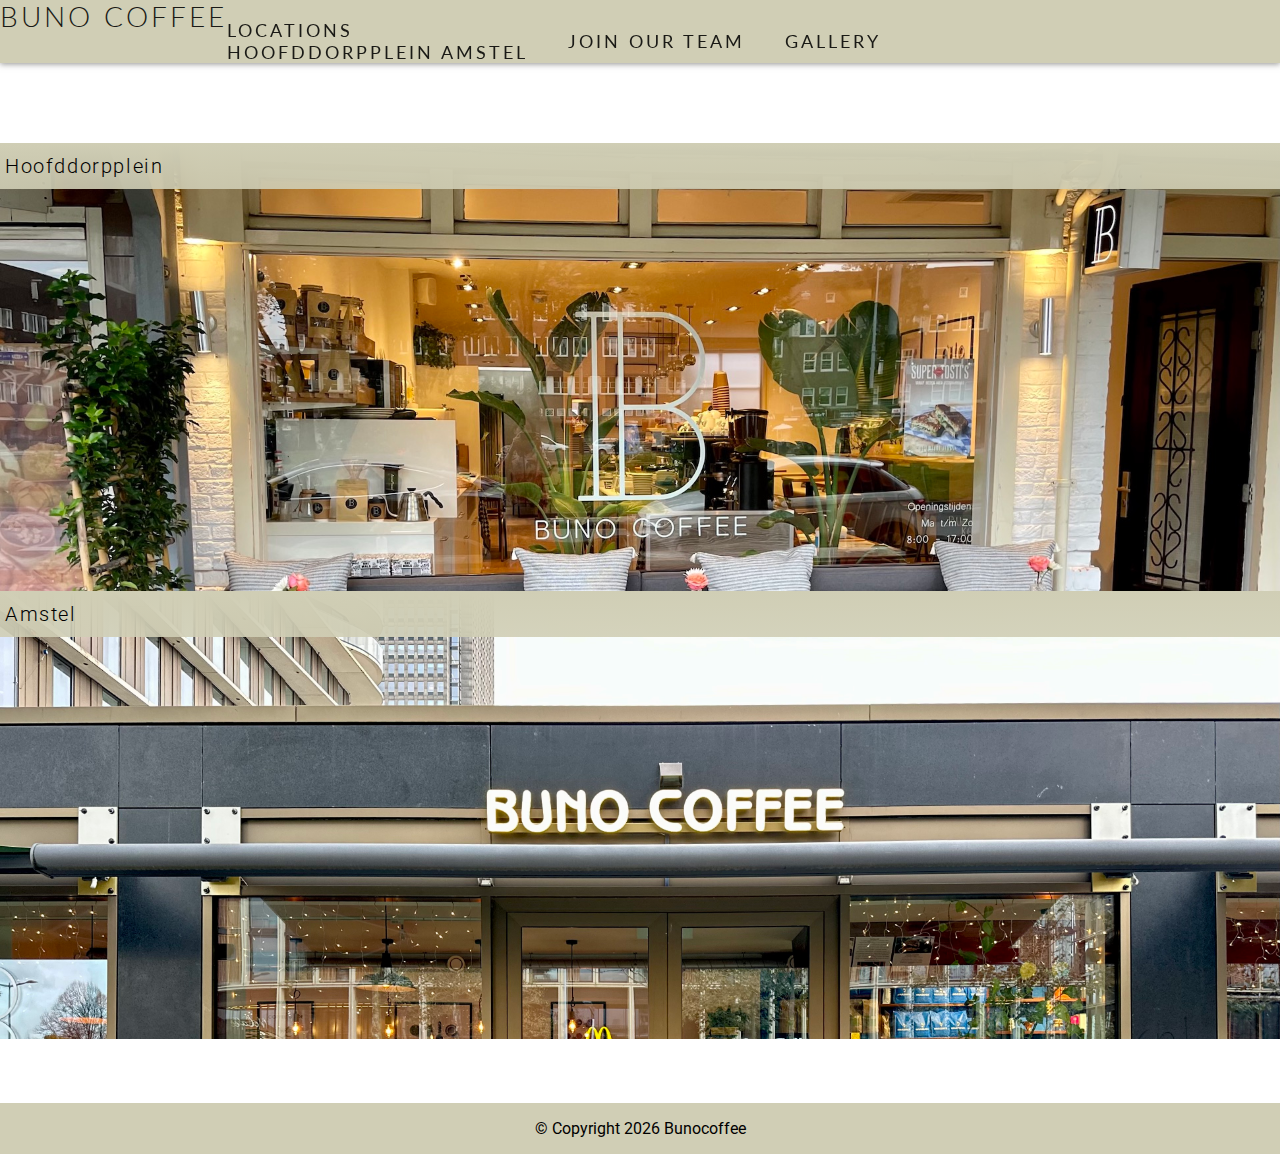
<file: index.html>
<!DOCTYPE html>
<html lang="en">

<head>
    <title>Buno Coffee Amsterdam</title>
    <meta charset="UTF-8">
    <meta http-equiv="X-UA-Compatible" content="IE=edge">
    <meta name="viewport" content="width=device-width, initial-scale=1.0">
    <meta name="description" content="bunocoffeeamsterdam is a high quality cafe in the west of Amsterdam.">
    <meta name="keywords" content="cafe, Amsterdam, breakfast, lunch, brunch, south, bunocoffee, specialty coffee">
    <link rel="stylesheet" href="https://cdn.jsdelivr.net/npm/bootstrap@4.5.3/dist/css/bootstrap.min.css"
        integrity="sha384-TX8t27EcRE3e/ihU7zmQxVncDAy5uIKz4rEkgIXeMed4M0jlfIDPvg6uqKI2xXr2" crossorigin="anonymous" />
    <link rel="stylesheet" href="https://cdnjs.cloudflare.com/ajax/libs/font-awesome/6.4.0/css/all.min.css"
        integrity="sha512-iecdLmaskl7CVkqkXNQ/ZH/XLlvWZOJyj7Yy7tcenmpD1ypASozpmT/E0iPtmFIB46ZmdtAc9eNBvH0H/ZpiBw=="
        crossorigin="anonymous" referrerpolicy="no-referrer" />
    <link rel="stylesheet" href="https://cdnjs.cloudflare.com/ajax/libs/animate.css/4.1.1/animate.min.css" />
    <link rel="stylesheet" href="assets/style.css" type="text/css">
    <link rel="apple-touch-icon" sizes="180x180" href="favicon_io/apple-touch-icon.png">
    <link rel="icon" type="image/png" sizes="32x32" href="favicon_io/favicon-32x32.png">
    <link rel="icon" type="image/png" sizes="16x16" href="favicon_io/favicon-16x16.png">
    <link rel="manifest" href="favicon_io/site.webmanifest">
</head>

<body>
    <header>
        <nav class="navbar navbar-expand-lg sticky-top px-4 px-md-5" id="navigation">
            <a href="index.html" class="navbar-brand">
                <h2>Buno Coffee</h2>
            </a>
            <button class="navbar-toggler collapsed" type="button" data-toggle="collapse"
                data-target="#navbarTogglerDemo01" aria-controls="navbarTogglerDemo01" aria-expanded="false"
                aria-label="Toggle navigation"><span><i class="fas fa-bars"
                        style="font-size: 2rem;"></i></span></button>
            <div class="navbar-collapse collapse" id="navbarTogglerDemo01">
                <ul class="nav navbar-nav ml-auto align-items-center">
                    <li class="nav-item">
                        <div class="dropdown">
                            <a class="dropdown-toggle nav-link" data-toggle="dropdown" aria-expanded="false">
                                Locations
                            </a>
                            <div class="dropdown-menu">
                                <a class="dropdown-item" href="buno-coffee-hoofddorpplein.html">Hoofddorpplein</a>
                                <a class="dropdown-item" href="buno-coffee-amstel.html">Amstel</a>
                            </div>
                        </div>
                    </li>
                    <li class="nav-item">
                        <a class="nav-link" target="blank" href="join-our-team.html">join our team</a>
                    </li>
                    <li class="nav-item">
                        <a class="nav-link" href="gallery.html">Gallery</a>
                    </li>
                </ul>
            </div>
        </nav>
    </header>

    <div class="container-fluid container-fluid-cards">
        <div class="row">
            <div class="col-12 col-lg-6 px-lg-2" id="hoofdorp-div">
                <div class="background-container">
                    <div id="background-image">
                        <!-- Your background images go here -->
                    </div>
                    <div class="text-overlay">
                        <p class="text-center letter-spacing">Hoofddorpplein</p>
                    </div>
                </div>
            </div>
            <div class="col-12 col-lg-6 px-lg-2" id="amstel-div">
                <div class="background-container">
                    <div id="background-image-amstel">
                        <!-- Your background images go here -->
                    </div>
                    <div class="text-overlay">
                        <p class="text-center letter-spacing">Amstel</p>
                    </div>
                </div>
            </div>
        </div>
    </div>

    <footer class="footer">
        <div class="container">
            <span>&copy; Copyright <span id="crnt-year"></span> Bunocoffee</span>
        </div>
    </footer>

    <script>
        const currentYear = new Date().getUTCFullYear();
        document.getElementById("crnt-year").innerHTML = currentYear;
    </script>


    <script src="https://code.jquery.com/jquery-3.5.1.slim.min.js"
        integrity="sha384-DfXdz2htPH0lsSSs5nCTpuj/zy4C+OGpamoFVy38MVBnE+IbbVYUew+OrCXaRkfj" crossorigin="anonymous">
        </script>
    <!-- the scroll to top button is learned from (https://www.w3schools.com/howto/tryit.asp?filename=tryhow_js_scroll_to_top)  -->
    <script src="https://cdn.jsdelivr.net/npm/popper.js@1.16.0/dist/umd/popper.min.js"
        integrity="sha384-Q6E9RHvbIyZFJoft+2mJbHaEWldlvI9IOYy5n3zV9zzTtmI3UksdQRVvoxMfooAo" crossorigin="anonymous">
        </script>
    <script src="https://stackpath.bootstrapcdn.com/bootstrap/4.5.0/js/bootstrap.min.js"
        integrity="sha384-OgVRvuATP1z7JjHLkuOU7Xw704+h835Lr+6QL9UvYjZE3Ipu6Tp75j7Bh/kR0JKI" crossorigin="anonymous">
        </script>
    <script src="assets/base.js"></script>

</body>

</html>
</file>
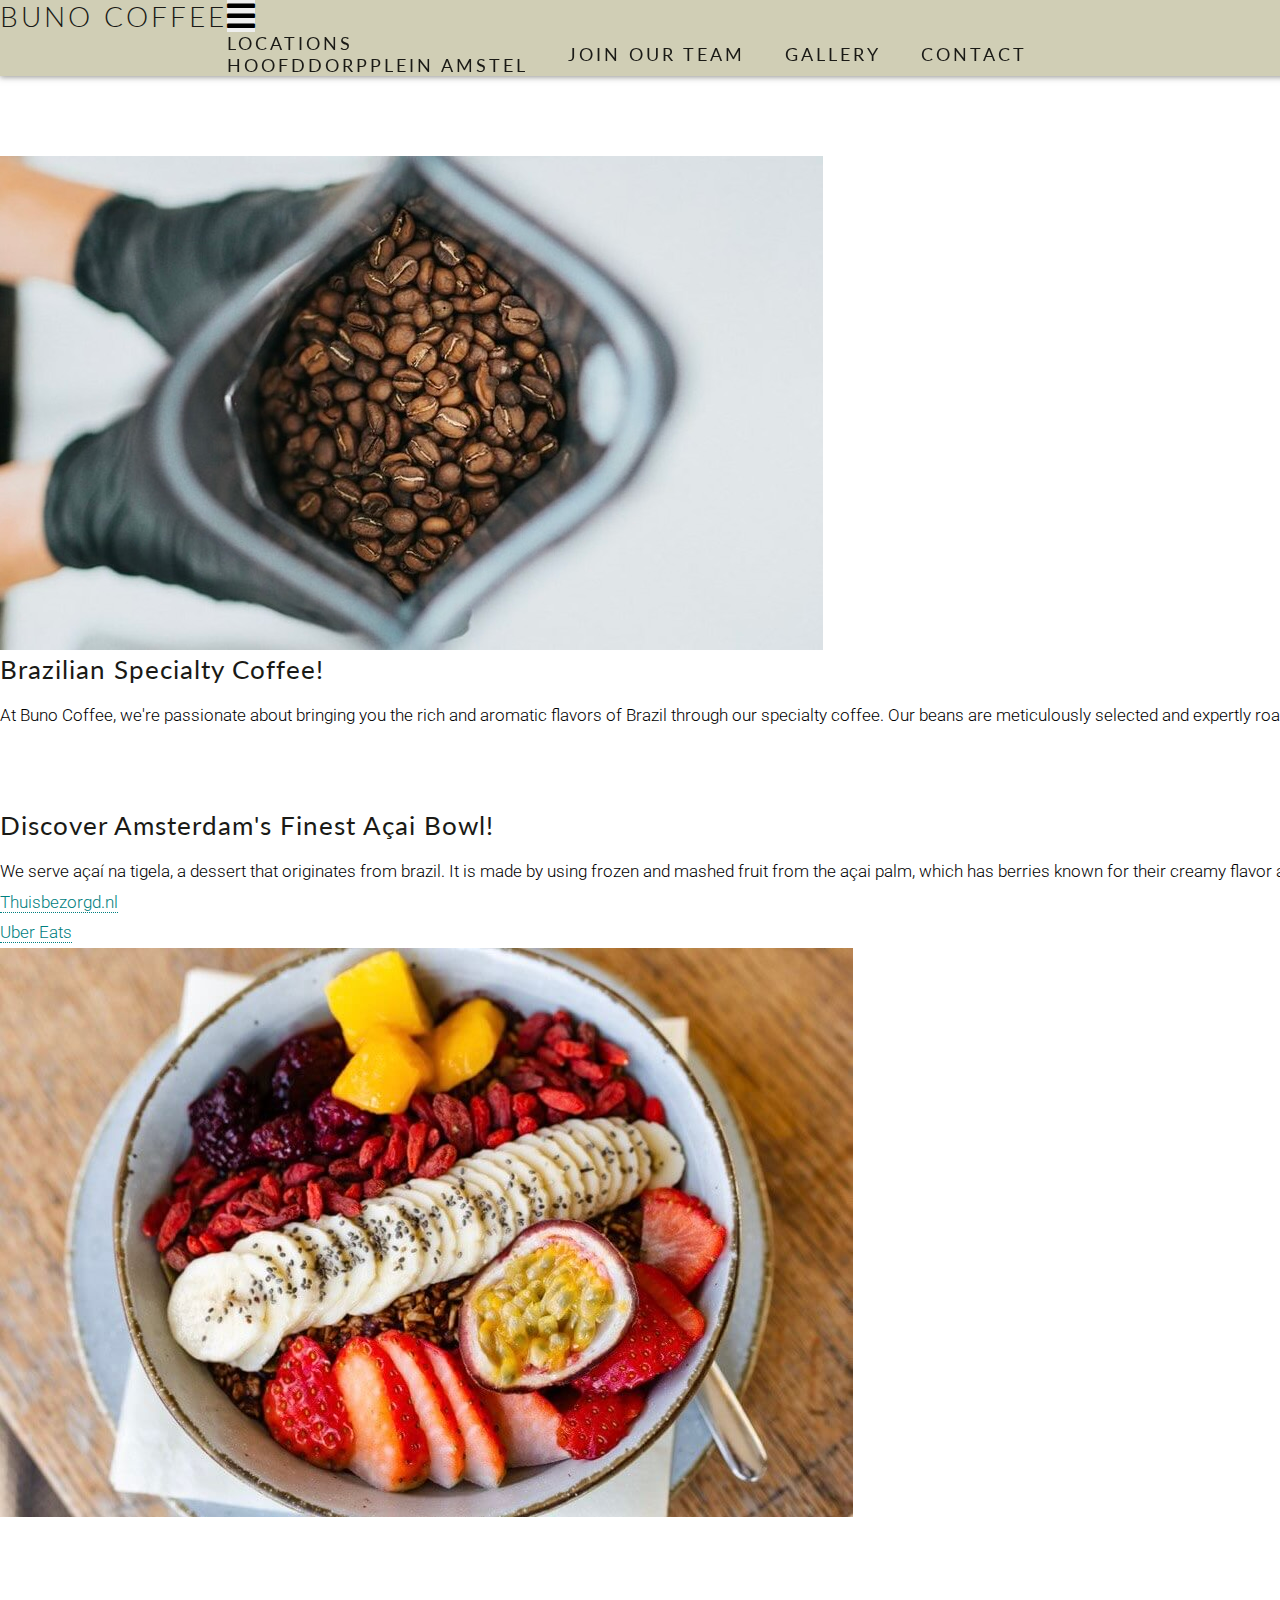
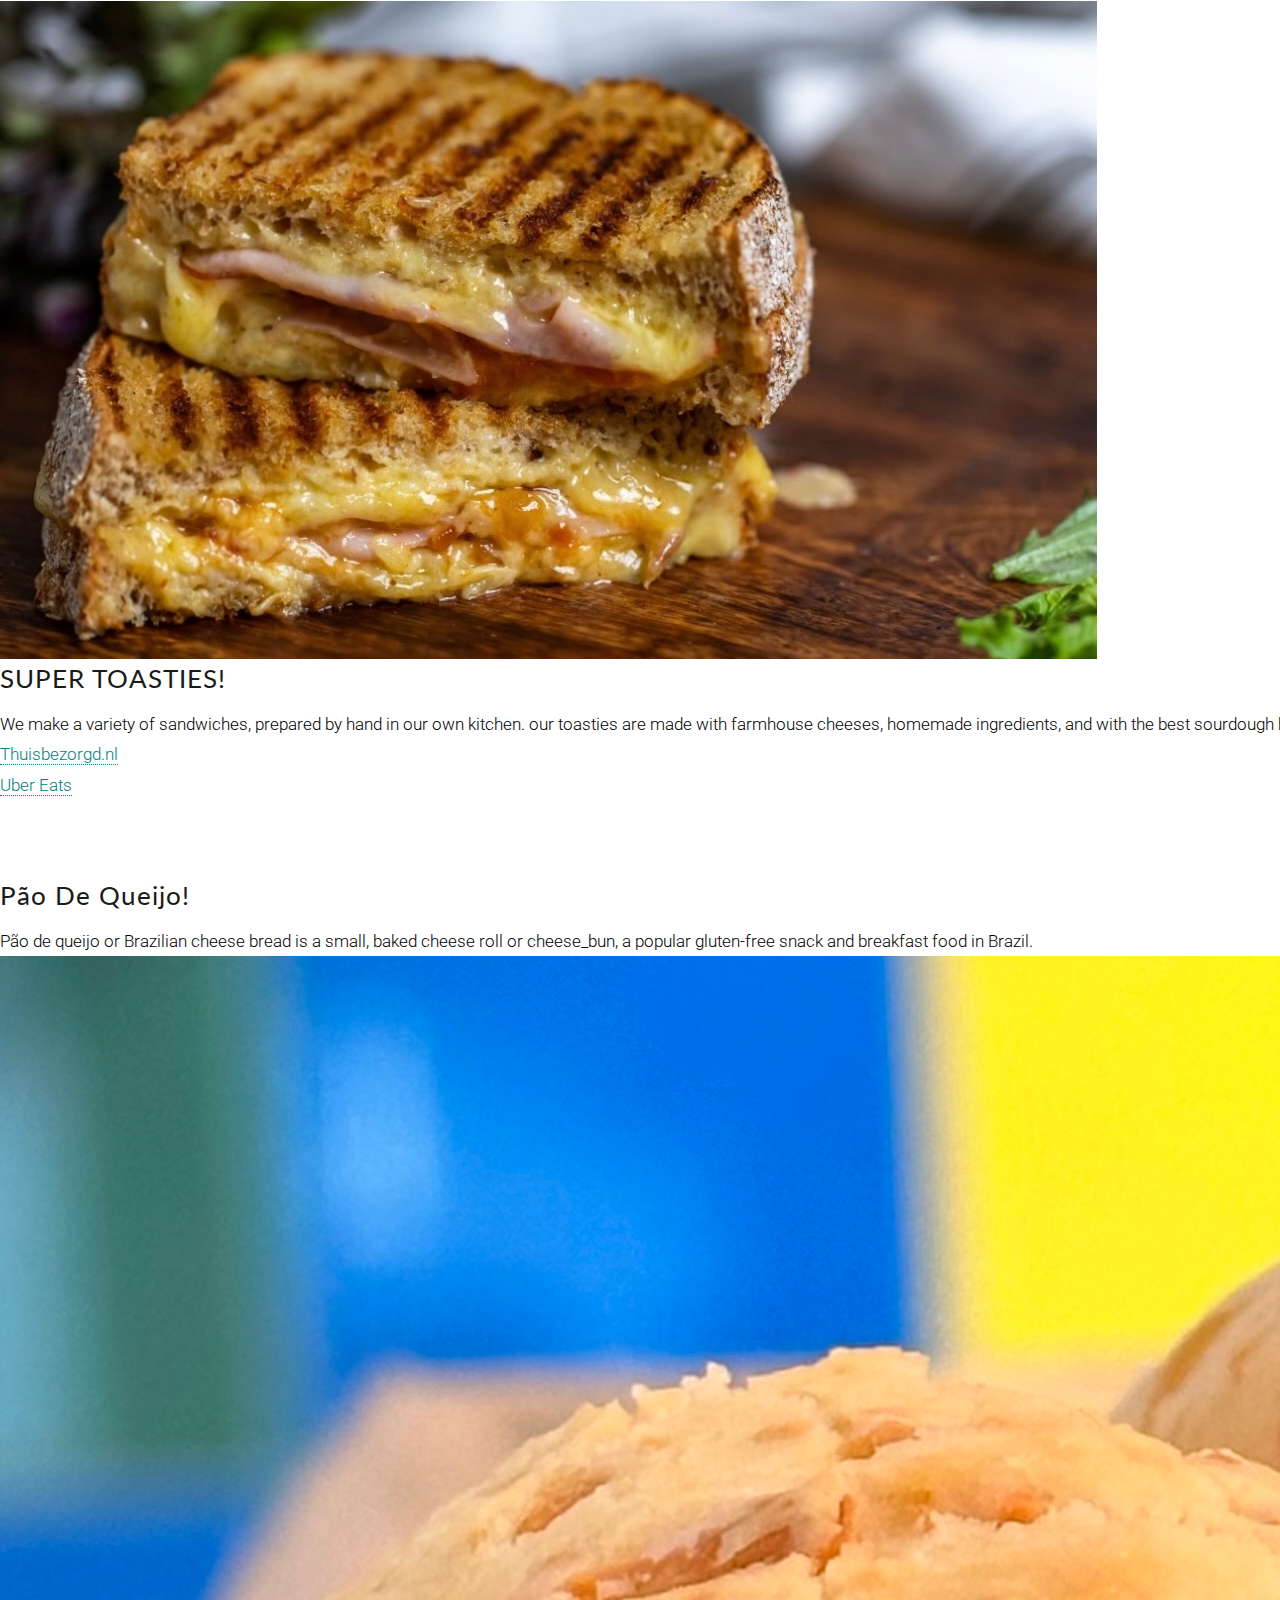
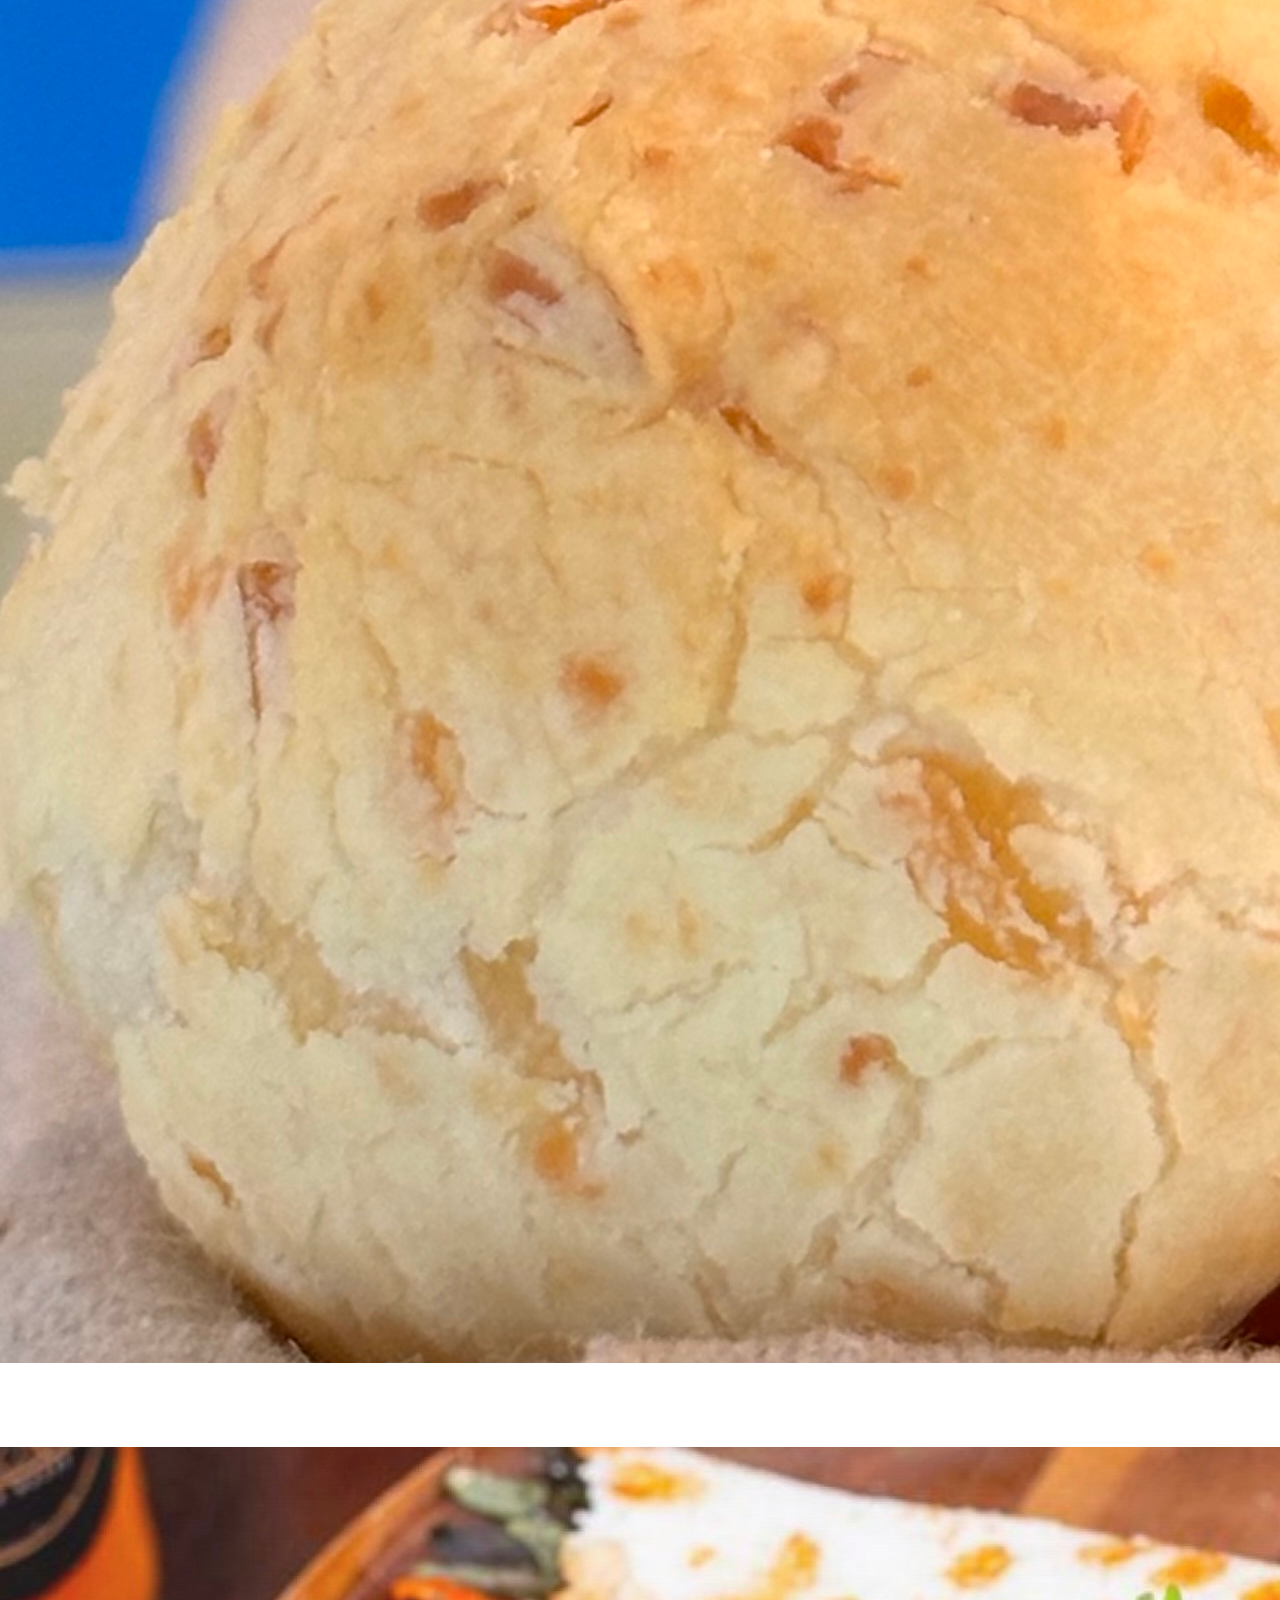
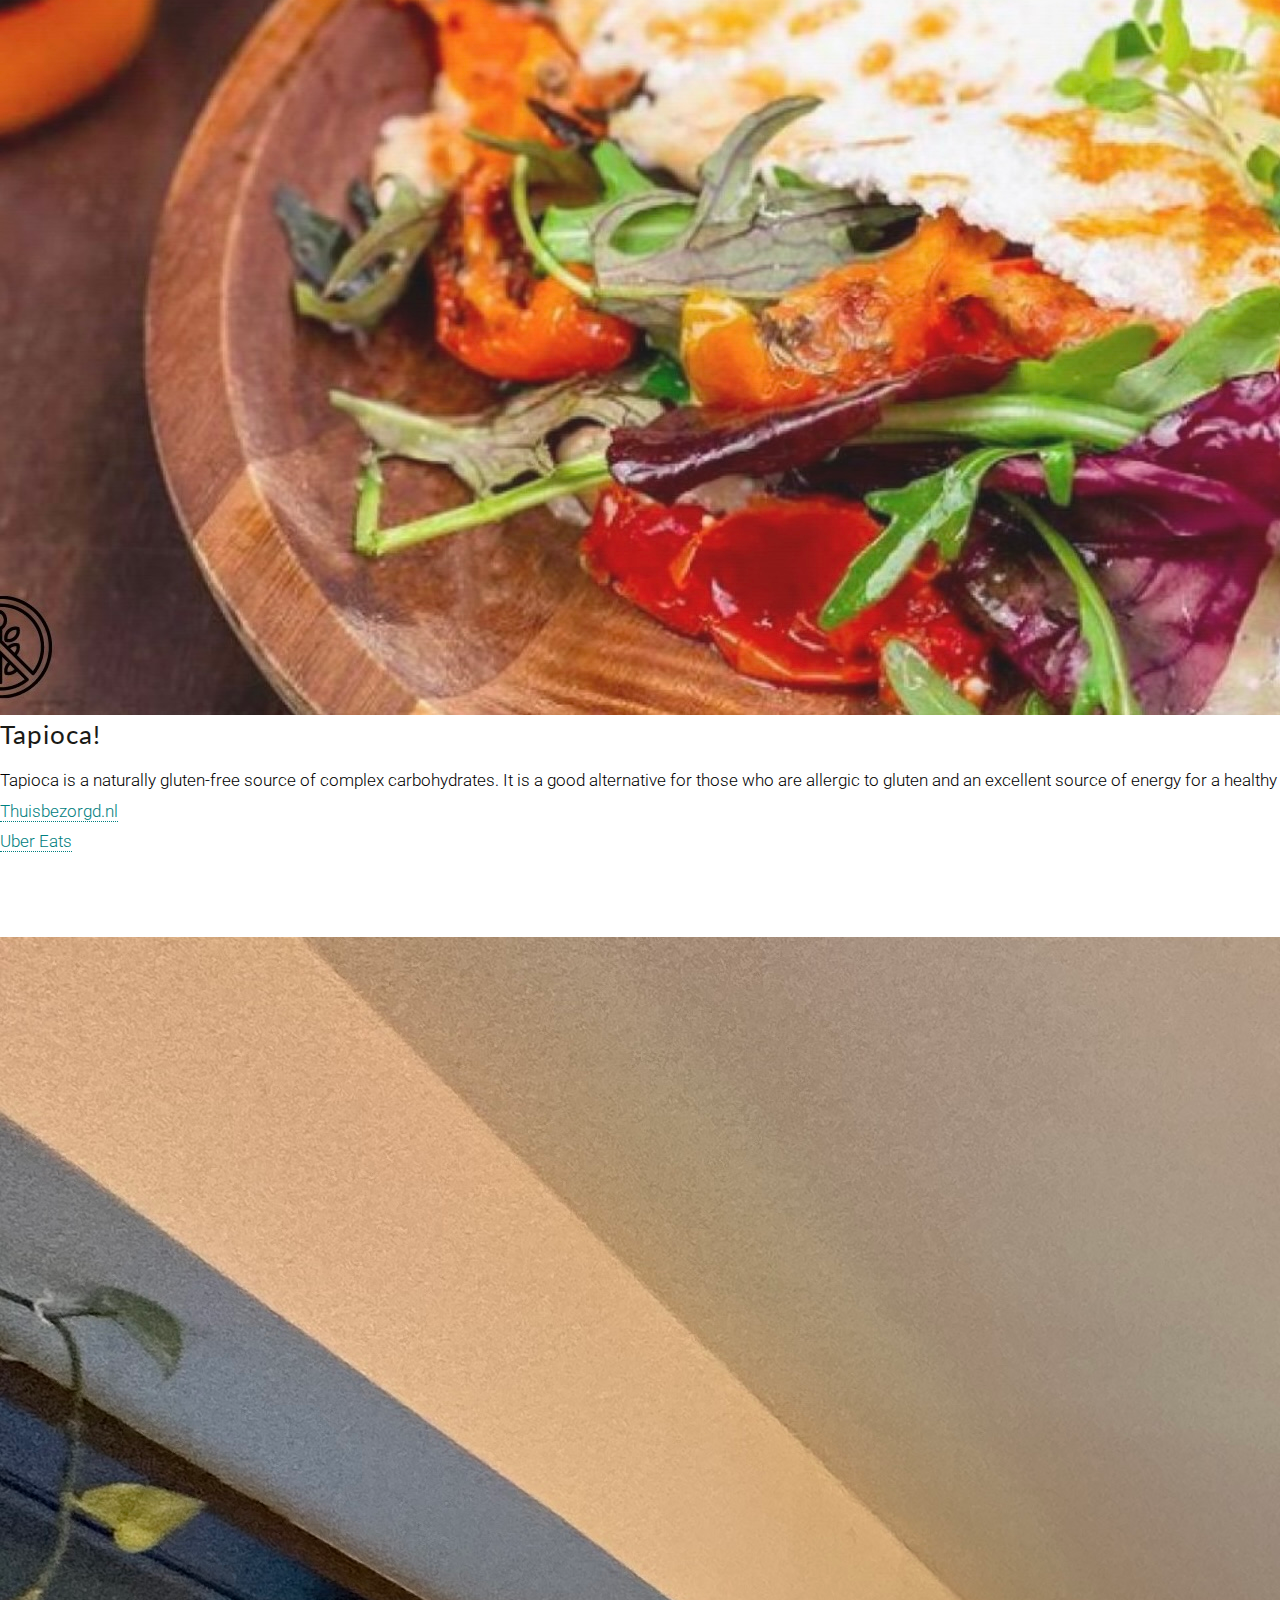
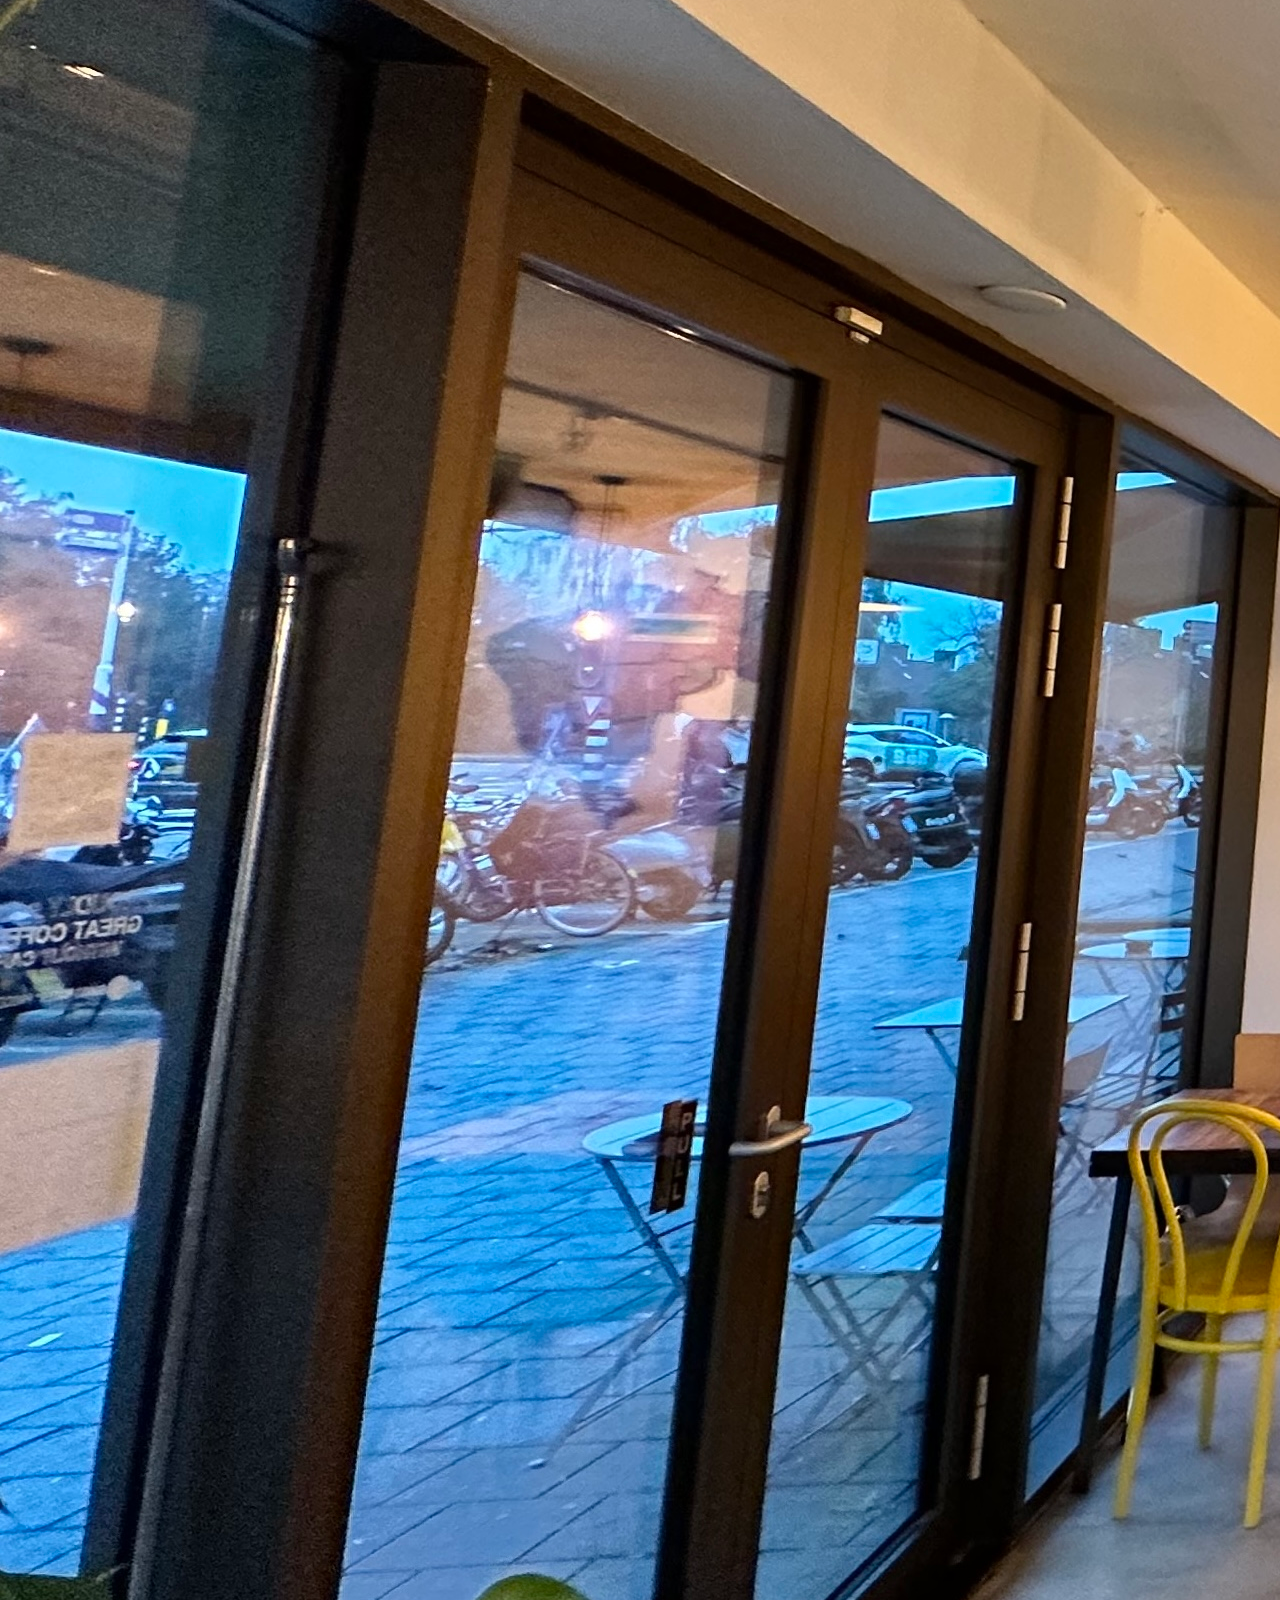
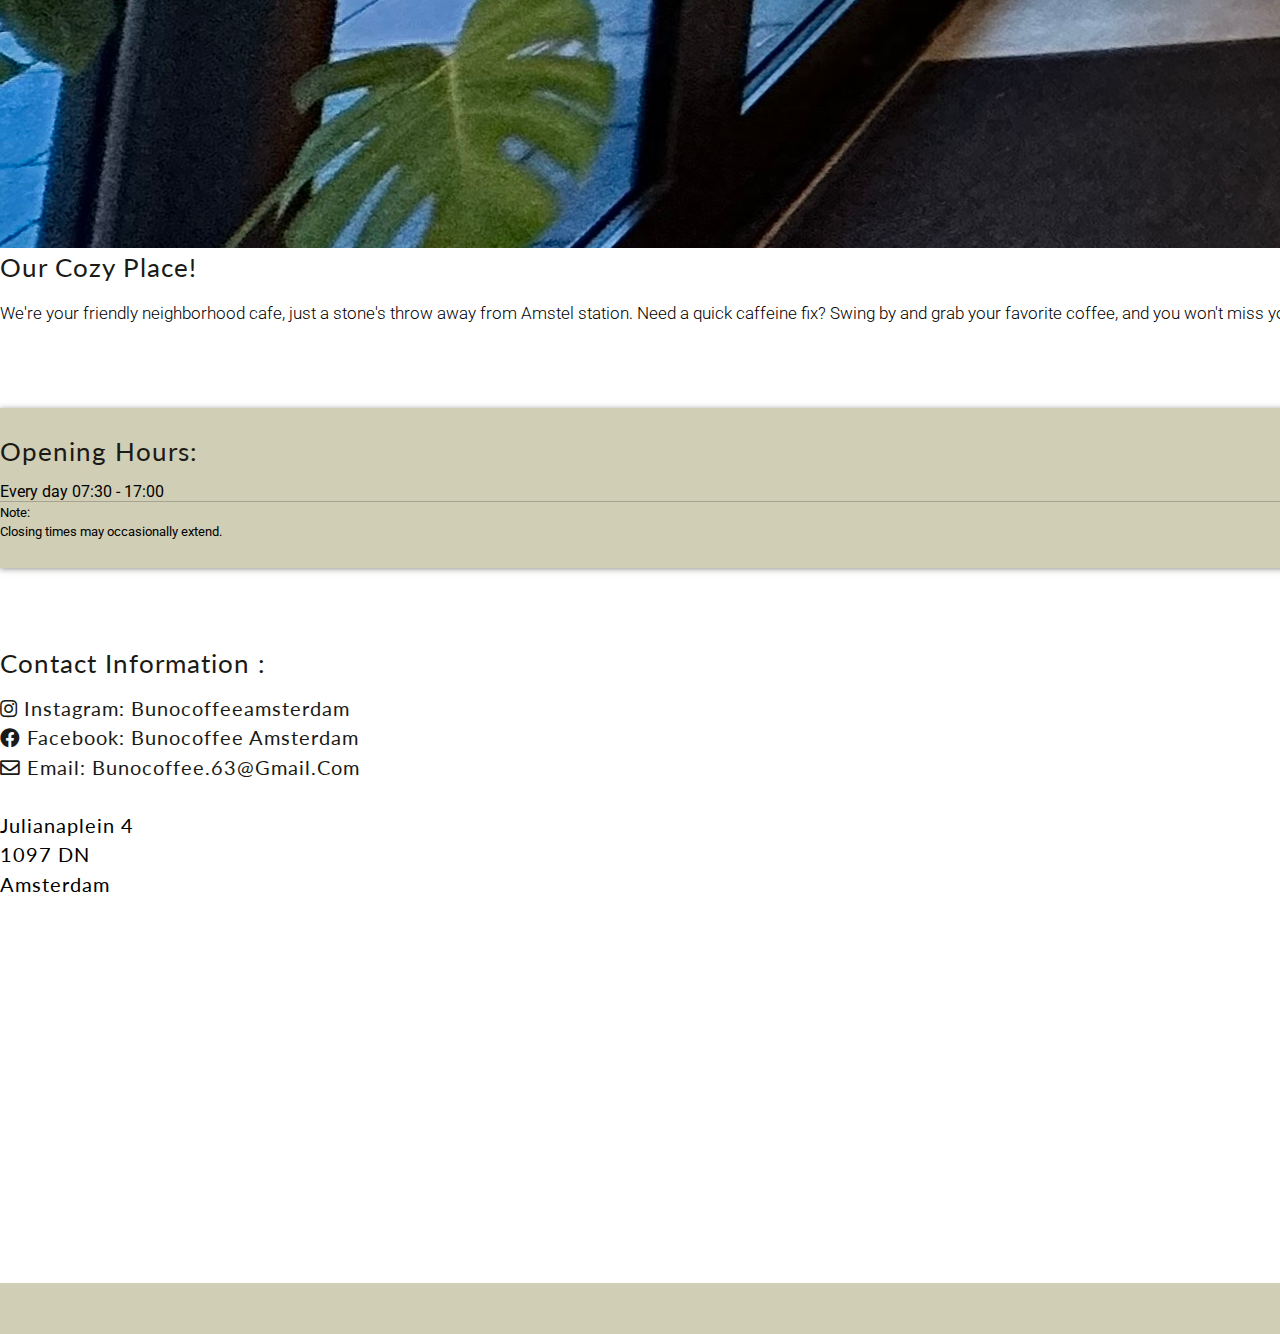
<file: buno-coffee-amstel.html>
<!DOCTYPE html>
<html lang="en">

<head>
    <title>Buno Coffee Amsterdam</title>
    <meta charset="UTF-8">
    <meta http-equiv="X-UA-Compatible" content="IE=edge">
    <meta name="viewport" content="width=device-width, initial-scale=1.0">
    <meta name="description" content="bunocoffeeamsterdam is a high quality cafe in the west of Amsterdam.">
    <meta name="keywords" content="cafe, Amsterdam, breakfast, lunch, brunch, south, bunocoffee, specialty coffee">
    <link rel="stylesheet" href="https://cdn.jsdelivr.net/npm/bootstrap@4.5.3/dist/css/bootstrap.min.css"
        integrity="sha384-TX8t27EcRE3e/ihU7zmQxVncDAy5uIKz4rEkgIXeMed4M0jlfIDPvg6uqKI2xXr2" crossorigin="anonymous" />
    <link href="https://cdnjs.cloudflare.com/ajax/libs/font-awesome/5.15.3/css/all.min.css" rel="stylesheet" />
    <link rel="stylesheet" href="https://cdnjs.cloudflare.com/ajax/libs/animate.css/4.1.1/animate.min.css" />
    <link rel="stylesheet" href="assets/style.css" type="text/css">
    <link rel="apple-touch-icon" sizes="180x180" href="favicon_io/apple-touch-icon.png">
    <link rel="icon" type="image/png" sizes="32x32" href="favicon_io/favicon-32x32.png">
    <link rel="icon" type="image/png" sizes="16x16" href="favicon_io/favicon-16x16.png">
    <link rel="manifest" href="favicon_io/site.webmanifest">
</head>

<body>
    <header>
        <button onclick="topFunction()" id="myBtn" title="Go to top">
            <i class="fas fa-chevron-circle-up"></i>
        </button>
        <nav class="navbar navbar-expand-lg sticky-top px-4 px-md-5" id="navigation">
            <a href="index.html" class="navbar-brand">
                <h2>Buno Coffee</h2>
            </a>
            <button class="navbar-toggler collapsed" type="button" data-toggle="collapse"
                data-target="#locations-dropdown" aria-controls="navbarTogglerDemo01" aria-expanded="false"
                aria-label="Toggle navigation"><span><i class="fas fa-bars"
                        style="font-size: 2rem;"></i></span></button>
            <div class="navbar-collapse collapse" id="locations-dropdown">
                <ul class="nav navbar-nav ml-auto align-items-center">
                    <li class="nav-item">
                        <!-- <a class="active--nav nav-link" href="index.html"></a> -->
                        <div class="dropdown">
                            <a class="dropdown-toggle nav-link" data-toggle="dropdown" aria-expanded="false">
                                Locations
                            </a>
                            <div class="dropdown-menu">
                                <a class="dropdown-item" href="buno-coffee-hoofddorpplein.html">Hoofddorpplein</a>
                                <a class="dropdown-item" href="buno-coffee-amstel.html">Amstel</a>
                            </div>
                        </div>
                    </li>
                    <li class="nav-item">
                        <a class="nav-link" target="blank" href="join-our-team.html">join our team</a>
                    </li>
                    <li class="nav-item">
                        <a class="nav-link" href="gallery.html">Gallery</a>
                    </li>
                    <li class="nav-item">
                        <a class="nav-link" href="#contact-us">contact</a>
                    </li>
                </ul>
            </div>
        </nav>
    </header>

    <section id="main">
        <div class="container-fluid">
            <article>
                <div class="row px-3 px-md-4 justify-content-around align-items-center text-center">
                    <div class="col-12 px-2 px-md-4 px-lg-0 col-lg-5">
                        <img src="assets/images/coffee-beans-2.jpeg" alt="Store image"
                            class="img-fluid landing-pg-img" />
                    </div>
                    <div class="col-12 px-2 px-md-4 px-lg-0 col-lg-5">
                        <h3 class="animate__animated animate__fadeIn">
                            Brazilian Specialty Coffee!

                        </h3>
                        <p>
                            At Buno Coffee, we're passionate about bringing you the rich
                            and aromatic flavors of Brazil through our specialty coffee.
                            Our beans are meticulously selected and expertly roasted to perfection,
                            ensuring every cup is a journey to the coffee plantations of Brazil.
                        </p>
                    </div>
                </div>
            </article>
            <article>
                <div class="row px-3 px-md-4 justify-content-around text-center align-items-center">
                    <div class="order-12 col-12 px-2 px-md-4 px-lg-0 order-lg-1 col-lg-5">
                        <h3 class="animate__animated animate__fadeIn">
                            Discover Amsterdam's Finest açai bowl!

                        </h3>
                        <p>
                            We serve açaí na tigela, a dessert that originates from brazil.
                            It is made by using frozen and mashed fruit from the açai palm,
                            which has berries known for their creamy
                            flavor and granular texture that becomes smooth when blended.
                            This dish offers a delightful
                            tartness due to its high acidity.
                            It is commonly enjoyed as a smoothie or served in a bowl,
                            and we garnish it with our homemade granola, banana slices,
                            and a variety of other fruits.
                            To further enhance the taste, we mix it with guaraná syrup.

                            .<br>
                            <a class="takeaway-links" target="blank"
                                href="https://www.thuisbezorgd.nl/en/menu/buno-coffee">Thuisbezorgd.nl</a> <br>
                            <a class="takeaway-links" target="blank"
                                href="https://www.ubereats.com/store/buno-coffee/2FFYxzDdTuiNSqq1s1N1ZA?diningMode=DELIVERY">Uber
                                Eats</a>

                        </p>
                    </div>
                    <div class="order-1 col-12 px-2 px-md-4 px-lg-0 order-lg-12 col-lg-5">
                        <img src="assets/gallery-images/horiz-acai.jpg" alt="An image of an Acai bowl"
                            class="img-fluid items-pic">
                    </div>
                </div>
            </article>
            <article>
                <div class="row px-3 px-md-4 justify-content-around align-items-center text-center">
                    <div class="col-12 px-2 px-md-4 px-lg-0 col-lg-5">
                        <img src="assets/images/toastie-4.jpeg" alt="An image of a toeastie"
                            class="img-fluid items-pic">
                    </div>
                    <div class="col-12 px-2 px-md-4 px-lg-0 col-lg-5">
                        <h3 class="animate__animated animate__fadeIn">SUPER TOASTIES!</h3>
                        <p>
                            We make a variety of sandwiches, prepared by hand in our own kitchen.
                            our toasties are made with farmhouse cheeses, homemade ingredients,
                            and with the best sourdough bread.
                            we always prioritize taste and
                            ensure we prevent
                            bread waste.<br>
                            <a class="takeaway-links" target="blank"
                                href="https://www.thuisbezorgd.nl/en/menu/buno-coffee">Thuisbezorgd.nl</a> <br>
                            <a class="takeaway-links" target="blank"
                                href="https://www.ubereats.com/store/buno-coffee/2FFYxzDdTuiNSqq1s1N1ZA?diningMode=DELIVERY">Uber
                                Eats</a>

                        </p>
                    </div>
                </div>
            </article>

            <article>
                <div class="row px-3 px-md-4 justify-content-around text-center align-items-center">
                    <div class="order-12 col-12 px-2 px-md-4 px-lg-0 order-lg-1 col-lg-5">
                        <h3 class="animate__animated animate__fadeIn">
                            Pão de queijo!

                        </h3>
                        <p>
                            Pão de queijo or
                            Brazilian cheese bread is a small, baked cheese roll or cheese_bun, a popular gluten-free
                            snack and breakfast food in Brazil.
                        </p>
                    </div>
                    <div class="order-1 col-12 px-2 px-md-4 px-lg-0 order-lg-12 col-lg-5">
                        <img src="assets/gallery-images/pao.jpeg" alt="An image of an Acai bowl"
                            class="img-fluid items-pic">
                    </div>
                </div>
            </article>
            <article>
                <div class="row px-3 px-md-4 justify-content-around align-items-center text-center">
                    <div class="col-12 px-2 px-md-4 px-lg-0 col-lg-5">
                        <img src="assets/images/tapioca.jpeg" alt="An image of a toeastie" class="img-fluid items-pic">
                    </div>
                    <div class="col-12 px-2 px-md-4 px-lg-0 col-lg-5">
                        <h3 class="animate__animated animate__fadeIn">Tapioca!</h3>
                        <p>
                            Tapioca is a naturally gluten-free source of complex carbohydrates.
                            It is a good alternative for those who are allergic to gluten and an excellent source of
                            energy
                            for a healthy diet.
                            <br>
                            <a class="takeaway-links" target="blank"
                                href="https://www.thuisbezorgd.nl/en/menu/buno-coffee">Thuisbezorgd.nl</a> <br>
                            <a class="takeaway-links" target="blank"
                                href="https://www.ubereats.com/store/buno-coffee/2FFYxzDdTuiNSqq1s1N1ZA?diningMode=DELIVERY">Uber
                                Eats</a>

                        </p>
                    </div>
                </div>
            </article>


            <article>
                <div class="row px-3 px-md-4 justify-content-around align-items-center text-center">
                    <div class="order-1 col-12 px-2 px-md-4 px-lg-0 order-lg-12 col-lg-5">
                        <img src="assets/gallery-images/amstel-inside.jpeg" alt="An image of a toeastie"
                            class="img-fluid items-pic">
                    </div>
                    <div class="order-12 col-12 px-2 px-md-4 px-lg-0 order-lg-1 col-lg-5">
                        <h3>Our cozy place!</h3>
                        <p>
                            We're your friendly neighborhood cafe, just a stone's throw away from Amstel station.
                            Need a quick caffeine fix?
                            Swing by and grab your favorite coffee, and you won't miss your train.
                        </p>
                    </div>
            </article>
        </div>
    </section>
    <section id="opening-times">
        <div class="container-fluid">
            <div class="row px-3 px-md-4 px-lg-0 justify-content-center align-items-center opening-hours"
                id="opening-hours-row">
                <div class="col-12 px-2 px-md-4 col-lg-6 text-center">
                    <h3 class="h3-py-top">Opening hours:</h3>
                    <ul class="list-group list-group-flush ul-hours">
                        <li class="list-group-item d-flex justify-content-between align-items-center text-capitalize">
                            Every day
                            <span>07:30 - 17:00</span>
                        </li>
                    </ul>
                    <div class="py-bottom"><small class="font-italic text-center">Note:<br>Closing times may
                            occasionally extend.</small></div>
                </div>
            </div>
        </div>
    </section>
    <section id="contact-address">
        <div class="container-fluid">
            <div class="row px-3 px-md-4 justify-content-center align-items-center" id="contact-us">
                <div class="col-12 px-2 px-md-4 px-lg-0 col-lg-5 contact-info">
                    <h3>Contact information :</h3>
                    <hr>
                    <div id="contact-links">

                        <a rel="noopener" href="https://www.instagram.com/bunocoffeeamsterdam/" target="_blank"><i
                                class="fab fa-instagram"></i> Instagram: bunocoffeeamsterdam
                        </a> <br>
                        <a rel="noopener" href="https://www.facebook.com/Bunocoffee-Amsterdam-110422264421003/"
                            target="_blank"><i class="fab fa-facebook"></i> Facebook: Bunocoffee Amsterdam
                        </a> <br>
                        <a rel="noopener"
                            href="https://mail.google.com/mail/u/0/#inbox?compose=GTvVlcRwRCMhVMTZSshkjcGnJcghrTLWcZgBMPvkhBrQmBWJHwBXvBjqLszQTNMlCfscgLxxQlGSK"
                            target="_blank"><i class="far fa-envelope"></i> Email: Bunocoffee.63@gmail.com
                        </a> <br><br>
                        Julianaplein 4 <br>1097 DN<br> Amsterdam
                    </div>
                </div>
                <div class="col-12 px-2 px-md-4 px-lg-0 col-lg-5 text-center">
                    <!-- the code snippet for the address Google Map is borrowed from (https://www.google.nl/maps/place/Buno+Coffee+Amsterdam/@52.3513168,4.8494909,18z/data=!3m1!4b1!4m5!3m4!1s0x47c5e3a2f3c7ca19:0x481d316f673a883f!8m2!3d52.3513154!4d4.8505128?hl=en-GB&authuser=0)  -->
                    <div class="mapouter">
                        <iframe style="height:100%;width:100%;border:0;" frameborder="0"
                            src="https://www.google.com/maps/embed/v1/place?q=Julianaplein+4,+1097+DN+Amsterdam,+Nederland&key=AIzaSyBFw0Qbyq9zTFTd-tUY6dZWTgaQzuU17R8"></iframe>
                    </div>

                </div>
            </div>
        </div>
    </section>
    <footer class="footer">
        <div class="container">
            <span>&copy; Copyright <span id="crnt-year"></span> Bunocoffee</span>
        </div>
    </footer>
    <!-- the scroll to top button is learned from (https://www.w3schools.com/howto/tryit.asp?filename=tryhow_js_scroll_to_top)  -->
    <script>
        var mybutton = document.getElementById("myBtn");
        window.onscroll = function () {
            scrollFunction()
        };

        function scrollFunction() {
            if (document.body.scrollTop > 1000 || document.documentElement.scrollTop > 1000) {
                mybutton.style.display = "block";
            } else {
                mybutton.style.display = "none";
            }
        }

        function topFunction() {
            document.body.scrollTop = 0;
            document.documentElement.scrollTop = 0;
        }

        const currentYear = new Date().getUTCFullYear();
        document.getElementById("crnt-year").innerHTML = currentYear;
    </script>
    <script src="https://code.jquery.com/jquery-3.5.1.slim.min.js"
        integrity="sha384-DfXdz2htPH0lsSSs5nCTpuj/zy4C+OGpamoFVy38MVBnE+IbbVYUew+OrCXaRkfj" crossorigin="anonymous">
        </script>
    <script src="https://cdn.jsdelivr.net/npm/popper.js@1.16.0/dist/umd/popper.min.js"
        integrity="sha384-Q6E9RHvbIyZFJoft+2mJbHaEWldlvI9IOYy5n3zV9zzTtmI3UksdQRVvoxMfooAo" crossorigin="anonymous">
        </script>
    <script src="https://stackpath.bootstrapcdn.com/bootstrap/4.5.0/js/bootstrap.min.js"
        integrity="sha384-OgVRvuATP1z7JjHLkuOU7Xw704+h835Lr+6QL9UvYjZE3Ipu6Tp75j7Bh/kR0JKI" crossorigin="anonymous">
        </script>
</body>

</html>
</file>
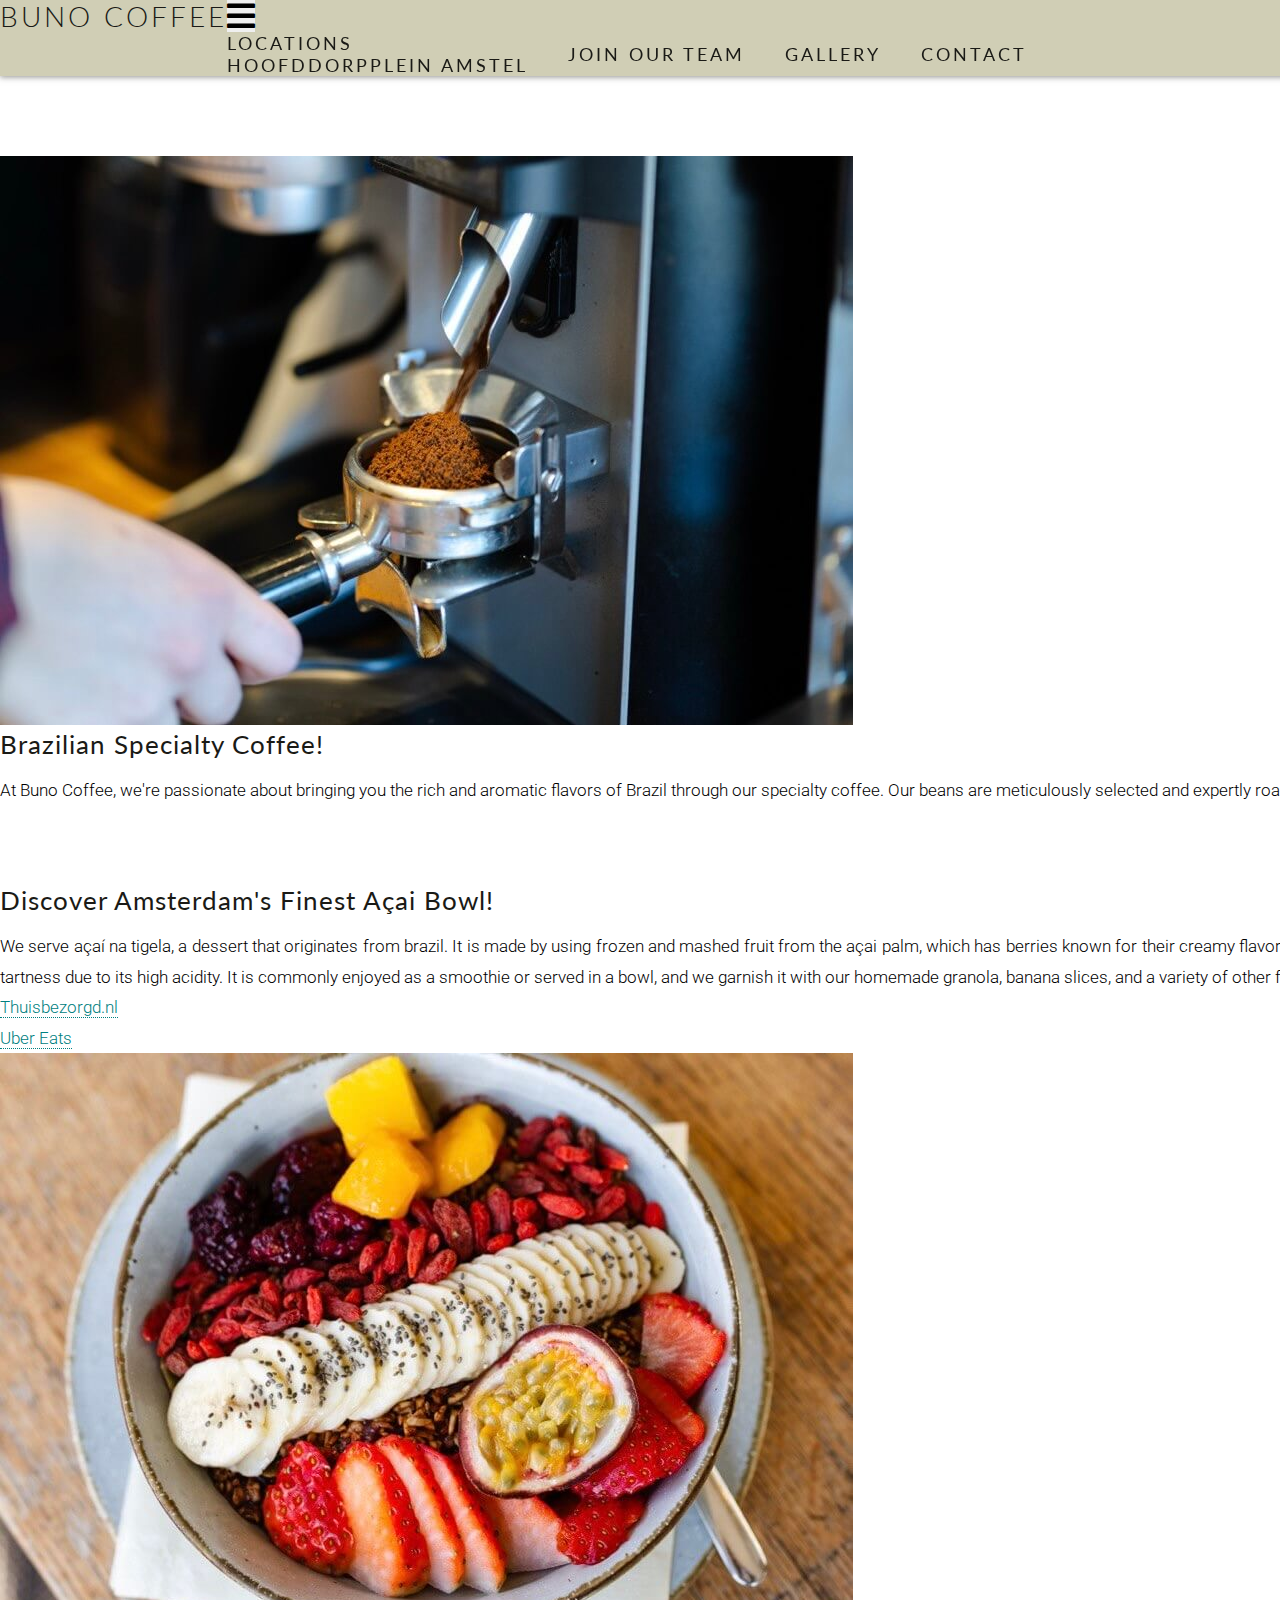
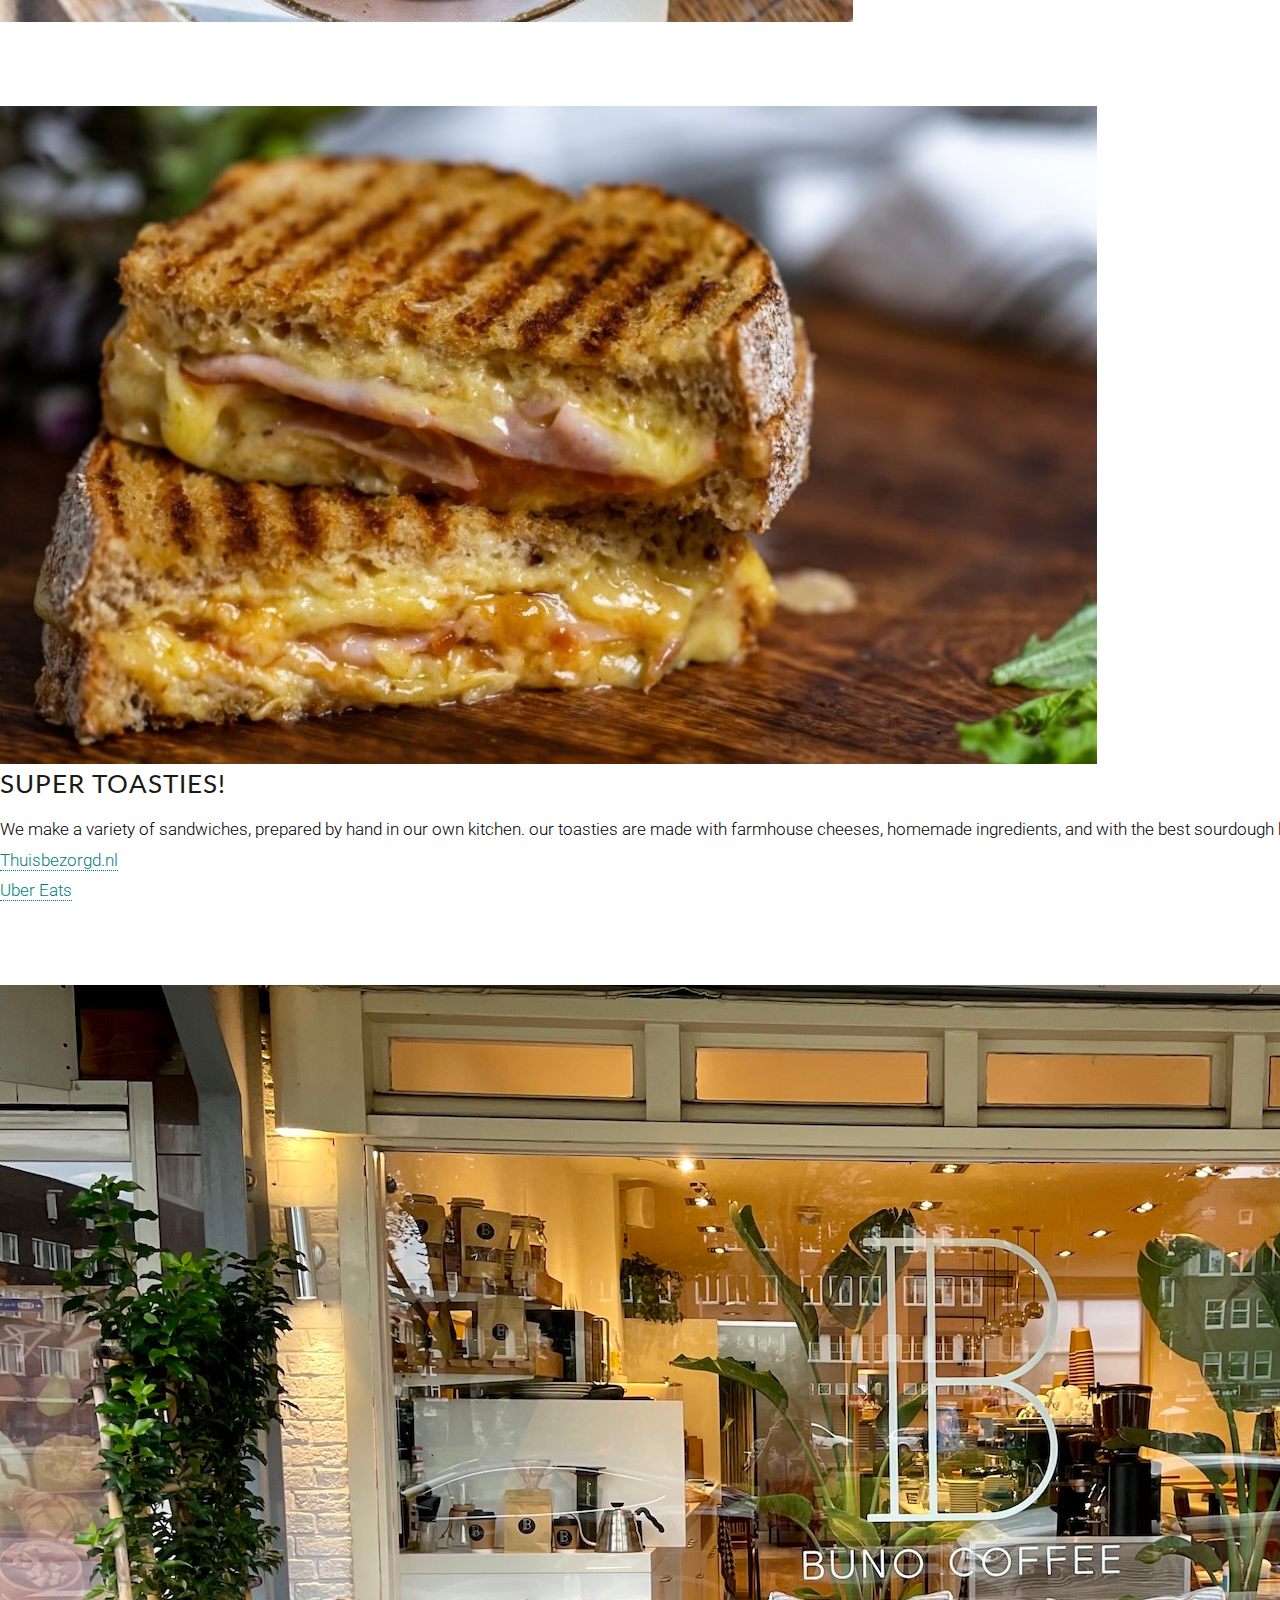
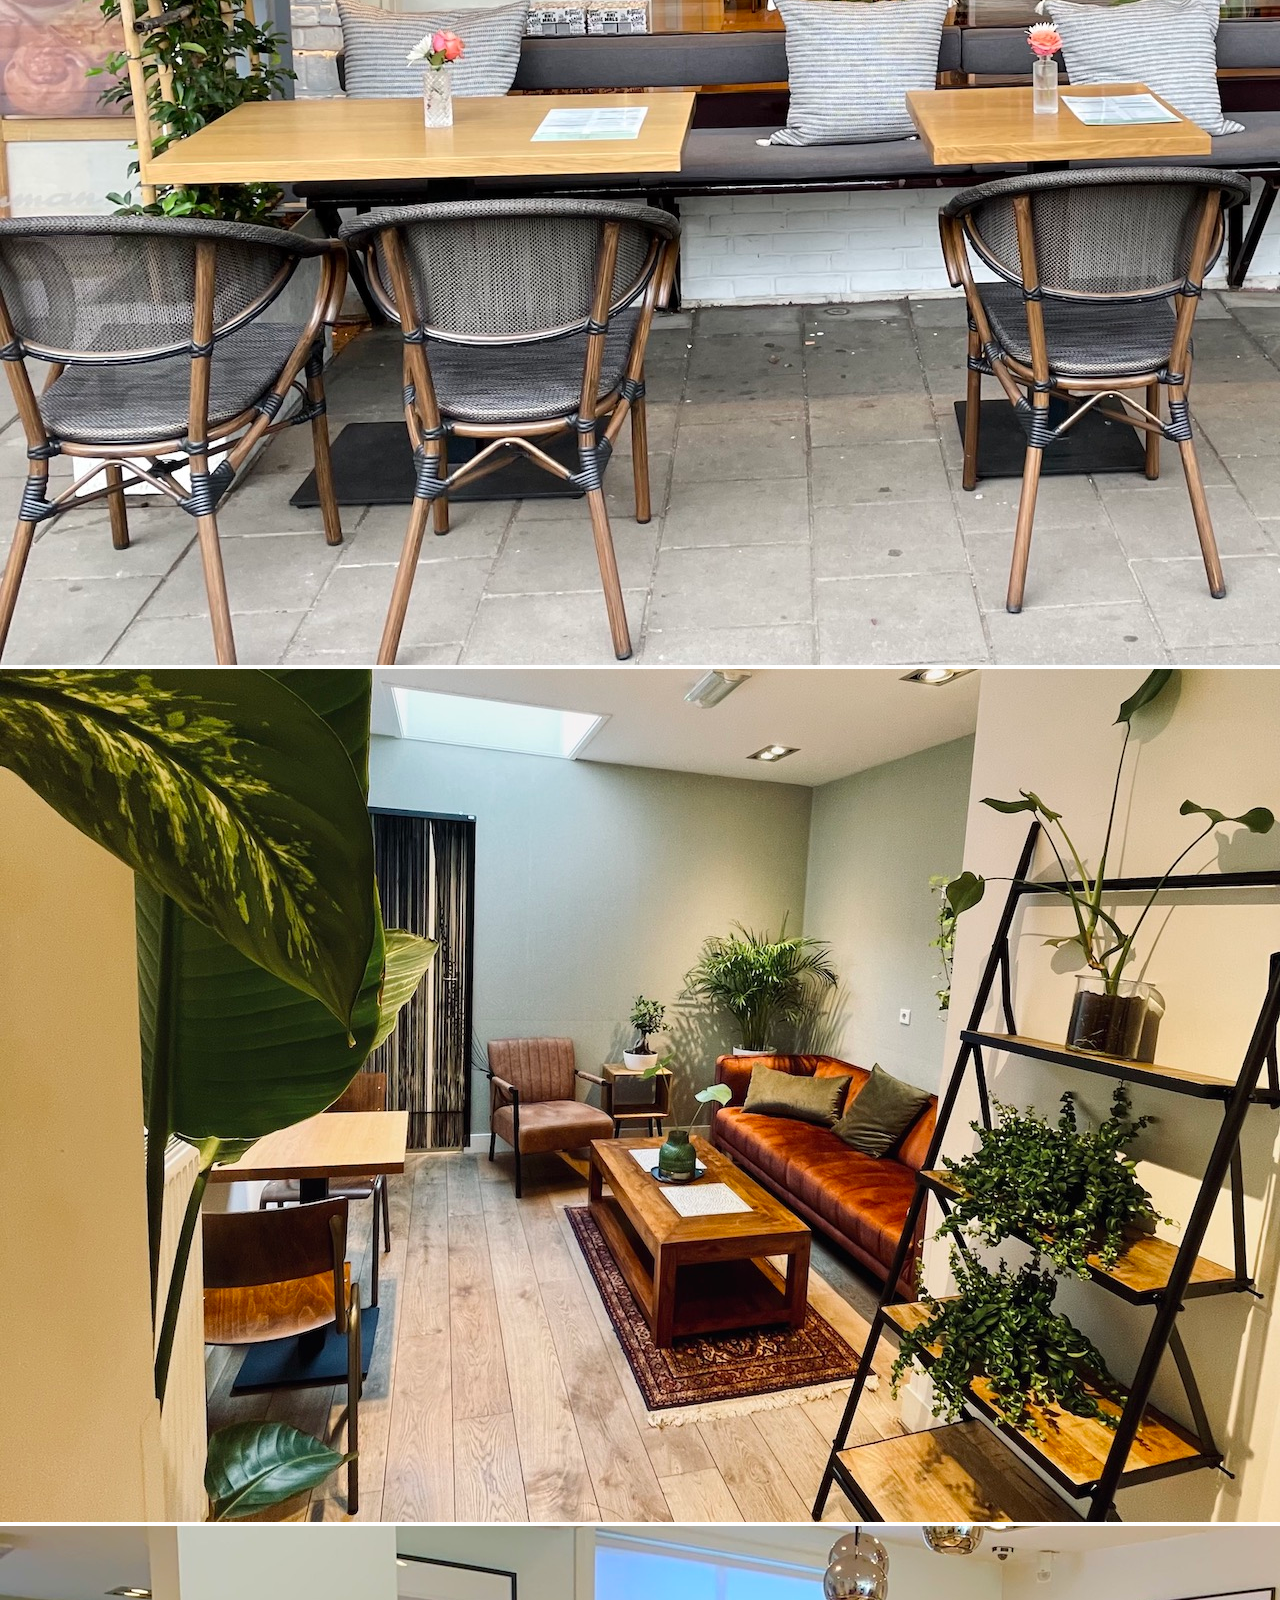
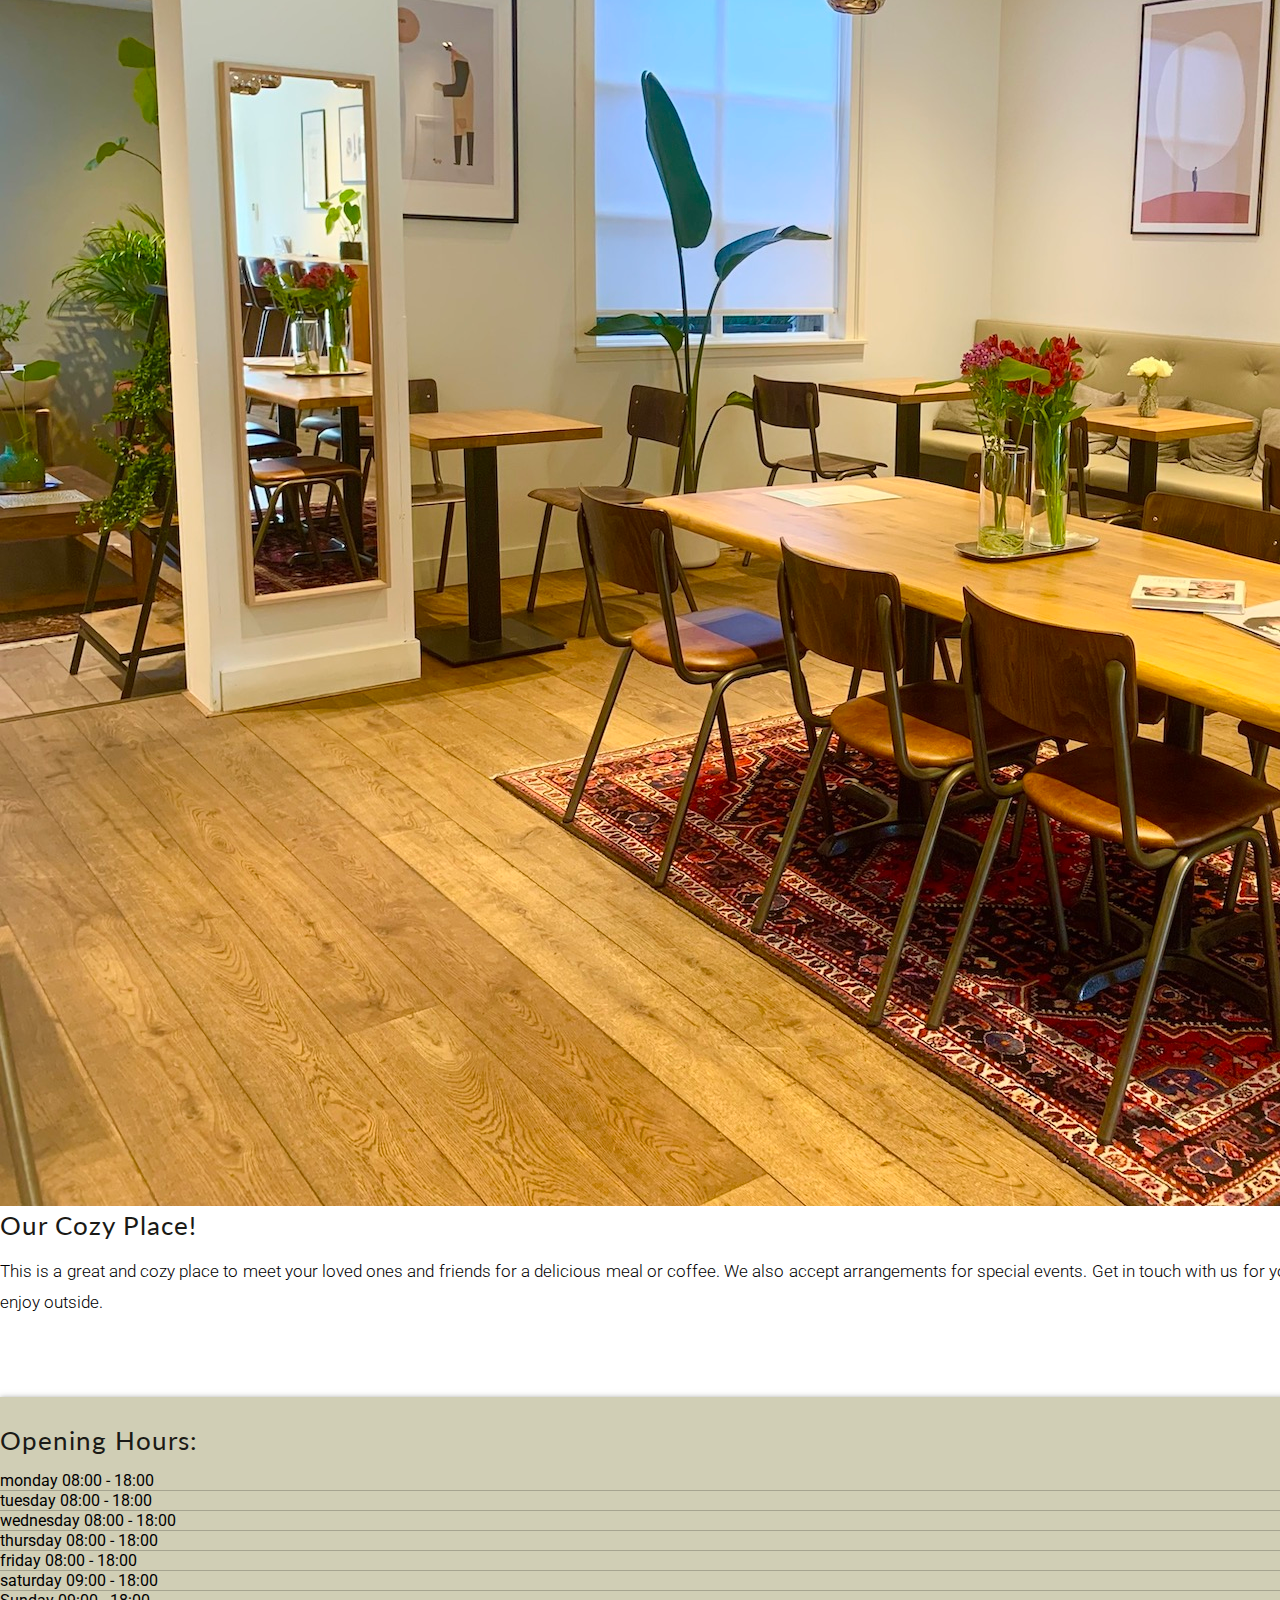
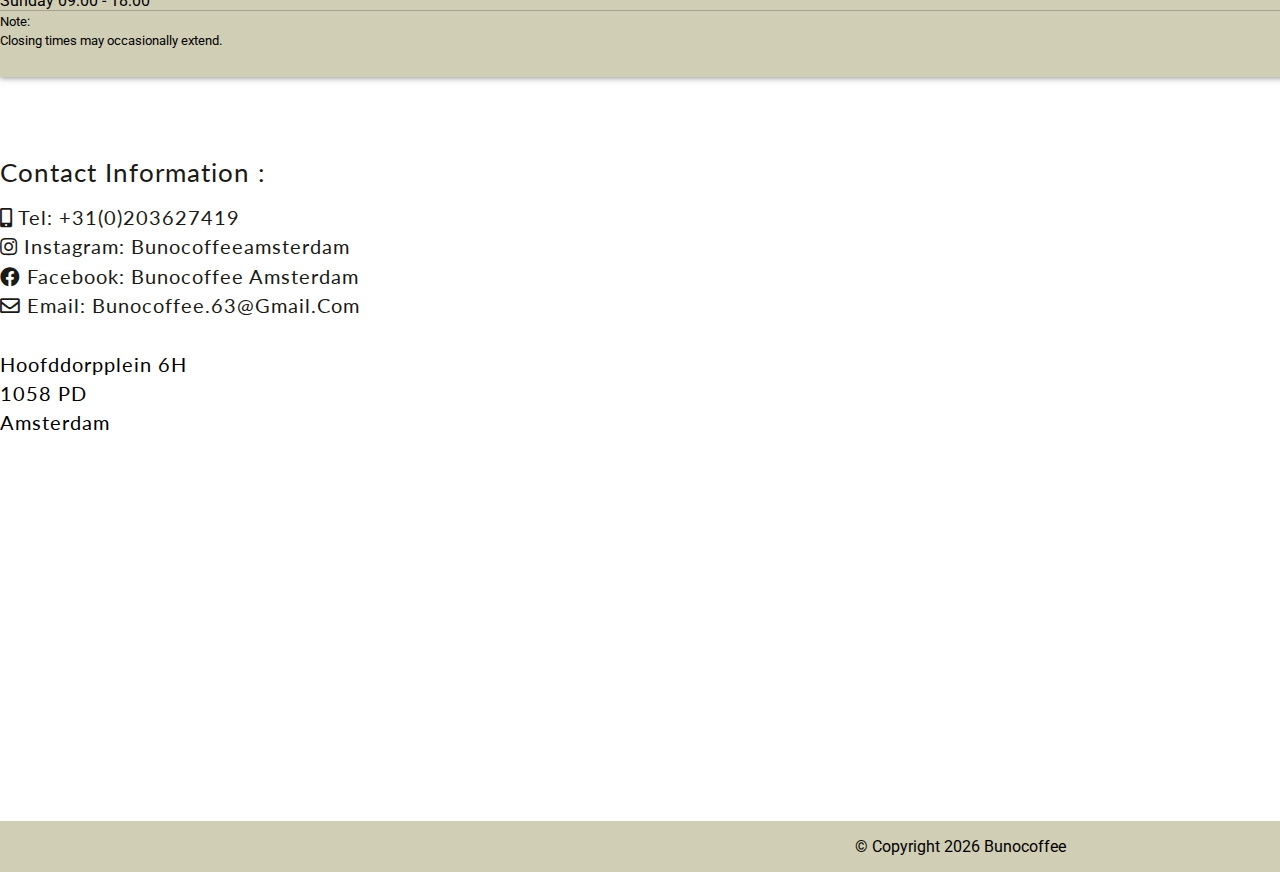
<file: buno-coffee-hoofddorpplein.html>
<!DOCTYPE html>
<html lang="en">

<head>
    <title>Buno Coffee Amsterdam</title>
    <meta charset="UTF-8">
    <meta http-equiv="X-UA-Compatible" content="IE=edge">
    <meta name="viewport" content="width=device-width, initial-scale=1.0">
    <meta name="description" content="bunocoffeeamsterdam is a high quality cafe in the west of Amsterdam.">
    <meta name="keywords" content="cafe, Amsterdam, breakfast, lunch, brunch, south, bunocoffee, specialty coffee">
    <link rel="stylesheet" href="https://cdn.jsdelivr.net/npm/bootstrap@4.5.3/dist/css/bootstrap.min.css"
        integrity="sha384-TX8t27EcRE3e/ihU7zmQxVncDAy5uIKz4rEkgIXeMed4M0jlfIDPvg6uqKI2xXr2" crossorigin="anonymous" />
    <link href="https://cdnjs.cloudflare.com/ajax/libs/font-awesome/5.15.3/css/all.min.css" rel="stylesheet" />
    <link rel="stylesheet" href="https://cdnjs.cloudflare.com/ajax/libs/animate.css/4.1.1/animate.min.css" />
    <link rel="stylesheet" href="assets/style.css" type="text/css">
    <link rel="apple-touch-icon" sizes="180x180" href="favicon_io/apple-touch-icon.png">
    <link rel="icon" type="image/png" sizes="32x32" href="favicon_io/favicon-32x32.png">
    <link rel="icon" type="image/png" sizes="16x16" href="favicon_io/favicon-16x16.png">
    <link rel="manifest" href="favicon_io/site.webmanifest">
</head>

<body>
    <header>
        <button onclick="topFunction()" id="myBtn" title="Go to top">
            <i class="fas fa-chevron-circle-up"></i>
        </button>
        <nav class="navbar navbar-expand-lg sticky-top px-4 px-md-5" id="navigation">
            <a href="index.html" class="navbar-brand">
                <h2>Buno Coffee</h2>
            </a>
            <button class="navbar-toggler collapsed" type="button" data-toggle="collapse"
                data-target="#locations-dropdown" aria-controls="navbarTogglerDemo01" aria-expanded="false"
                aria-label="Toggle navigation"><span><i class="fas fa-bars"
                        style="font-size: 2rem;"></i></span></button>
            <div class="navbar-collapse collapse" id="locations-dropdown">
                <ul class="nav navbar-nav ml-auto align-items-center">
                    <li class="nav-item">
                        <!-- <a class="active--nav nav-link" href="index.html"></a> -->
                        <div class="dropdown">
                            <a class="dropdown-toggle nav-link" data-toggle="dropdown" aria-expanded="false">
                                Locations
                            </a>
                            <div class="dropdown-menu">
                                <a class="dropdown-item" href="buno-coffee-hoofddorpplein.html">Hoofddorpplein</a>
                                <a class="dropdown-item" href="buno-coffee-amstel.html">Amstel</a>
                            </div>
                        </div>
                    </li>
                    <li class="nav-item">
                        <a class="nav-link" target="blank" href="join-our-team.html">join our team</a>
                    </li>
                    <li class="nav-item">
                        <a class="nav-link" href="gallery.html">Gallery</a>
                    </li>
                    <li class="nav-item">
                        <a class="nav-link" href="#contact-us">contact</a>
                    </li>
                </ul>
            </div>
        </nav>
    </header>

    <section id="main">
        <div class="container-fluid">
            <article>
                <div class="row px-3 px-md-4 justify-content-around align-items-center text-center">
                    <div class="col-12 px-2 px-md-4 px-lg-0 col-lg-5">
                        <!-- <img src="assets/images/coffee-3.jpeg" alt="Store image" class="img-fluid landing-pg-img" /> -->
                        <img src="assets/gallery-images/horiz-grind.jpg" alt="Store image"
                            class="img-fluid landing-pg-img" />
                    </div>
                    <div class="col-12 px-2 px-md-4 px-lg-0 col-lg-5">
                        <h3 class="animate__animated animate__fadeIn">
                            Brazilian Specialty Coffee!

                        </h3>
                        <p>
                            At Buno Coffee, we're passionate about bringing you the rich
                            and aromatic flavors of Brazil through our specialty coffee.
                            Our beans are meticulously selected and expertly roasted to perfection,
                            ensuring every cup is a journey to the coffee plantations of Brazil.
                        </p>
                    </div>
                </div>
            </article>
            <article>
                <div class="row px-3 px-md-4 justify-content-around text-center align-items-center">
                    <div class="order-12 col-12 px-2 px-md-4 px-lg-0 order-lg-1 col-lg-5">
                        <h3 class="animate__animated animate__fadeIn">
                            Discover Amsterdam's Finest açai bowl!

                        </h3>
                        <p>
                            We serve açaí na tigela, a dessert that originates from brazil.
                            It is made by using frozen and mashed fruit from the açai palm,
                            which has berries known for their creamy
                            flavor and granular texture that becomes smooth when blended.
                            This dish offers a delightful
                            tartness due to its high acidity.
                            It is commonly enjoyed as a smoothie or served in a bowl,
                            and we garnish it with our homemade granola, banana slices,
                            and a variety of other fruits.
                            To further enhance the taste, we mix it with guaraná syrup.

                            .<br>
                            <a class="takeaway-links" target="blank"
                                href="https://www.thuisbezorgd.nl/en/menu/buno-coffee">Thuisbezorgd.nl</a> <br>
                            <a class="takeaway-links" target="blank"
                                href="https://www.ubereats.com/store/buno-coffee/2FFYxzDdTuiNSqq1s1N1ZA?diningMode=DELIVERY">Uber
                                Eats</a>

                        </p>
                    </div>
                    <div class="order-1 col-12 px-2 px-md-4 px-lg-0 order-lg-12 col-lg-5">
                        <img src="assets/gallery-images/horiz-acai.jpg" alt="An image of an Acai bowl"
                            class="img-fluid items-pic">
                    </div>
                </div>
            </article>
            <article>
                <div class="row px-3 px-md-4 justify-content-around align-items-center text-center">
                    <div class="col-12 px-2 px-md-4 px-lg-0 col-lg-5">
                        <img src="assets/images/toastie-4.jpeg" alt="An image of a toeastie"
                            class="img-fluid items-pic">
                    </div>
                    <div class="col-12 px-2 px-md-4 px-lg-0 col-lg-5">
                        <h3 class="animate__animated animate__fadeIn">SUPER TOASTIES!</h3>
                        <p>
                            We make a variety of sandwiches, prepared by hand in our own kitchen.
                            our toasties are made with farmhouse cheeses, homemade ingredients,
                            and with the best sourdough bread.
                            we always prioritize taste and
                            ensure we prevent
                            bread waste.<br>
                            <a class="takeaway-links" target="blank"
                                href="https://www.thuisbezorgd.nl/en/menu/buno-coffee">Thuisbezorgd.nl</a> <br>
                            <a class="takeaway-links" target="blank"
                                href="https://www.ubereats.com/store/buno-coffee/2FFYxzDdTuiNSqq1s1N1ZA?diningMode=DELIVERY">Uber
                                Eats</a>

                        </p>
                    </div>
                </div>
            </article>
            <article>
                <div class="row px-3 px-md-4 justify-content-around align-items-center text-center">
                    <div class="order-1 col-12 px-2 px-md-4 px-lg-0 order-lg-12 col-lg-5">
                        <div id="carouselExampleFade" class="carousel slide carousel-fade" data-ride="carousel">
                            <div class="carousel-inner">
                                <div class="carousel-item active">
                                    <img src="assets/images/IMG_6332.png" alt="indoor image" class="img-fluid">
                                </div>
                                <div class="carousel-item">
                                    <img src="assets/images/IMG_6197.jpeg" alt="terrace image" class="img-fluid">
                                </div>
                                <div class="carousel-item">
                                    <img src="assets/images/IMG_0021.png" alt="terrace image" class="img-fluid">
                                </div>
                                <a class="carousel-control-prev" href="#carouselExampleFade" role="button"
                                    data-slide="prev">
                                    <span class="carousel-control-prev-icon" aria-hidden="true"></span>
                                    <span class="sr-only">Previous</span>
                                </a>
                                <a class="carousel-control-next" href="#carouselExampleFade" role="button"
                                    data-slide="next">
                                    <span class="carousel-control-next-icon" aria-hidden="true"></span>
                                    <span class="sr-only">Next</span>
                                </a>
                            </div>
                        </div>
                    </div>
                    <div class="order-12 col-12 px-2 px-md-4 px-lg-0 order-lg-1 col-lg-5">
                        <h3>Our cozy place!</h3>
                        <p>This is a great and cozy place to meet your loved ones and friends for a delicious meal or
                            coffee. We also accept arrangements for special events. Get in touch with us for your
                            private events.
                            Still, prefer the outdoors? Take a seat on our cozy street terrace and enjoy outside.
                        </p>
                    </div>
            </article>
        </div>
    </section>
    <section id="opening-times">
        <div class="container-fluid">
            <div class="row px-3 px-md-4 px-lg-0 justify-content-center align-items-center opening-hours"
                id="opening-hours-row">
                <div class="col-12 px-2 px-md-4 col-lg-6 text-center">
                    <h3 class="h3-py-top">Opening hours:</h3>
                    <ul class="list-group list-group-flush ul-hours">
                        <li class="list-group-item d-flex justify-content-between align-items-center text-capitalize">
                            monday
                            <span>08:00 - 18:00</span>
                        </li>
                        <li class="list-group-item d-flex justify-content-between align-items-center text-capitalize">
                            tuesday
                            <span>08:00 - 18:00</span>
                        </li>
                        <li class="list-group-item d-flex justify-content-between align-items-center text-capitalize">
                            wednesday
                            <span>08:00 - 18:00</span>
                        </li>
                        <li class="list-group-item d-flex justify-content-between align-items-center text-capitalize">
                            thursday
                            <span>08:00 - 18:00</span>
                        </li>
                        <li class="list-group-item d-flex justify-content-between align-items-center text-capitalize">
                            friday
                            <span>08:00 - 18:00</span>
                        </li>
                        <li class="list-group-item d-flex justify-content-between align-items-center text-capitalize">
                            saturday
                            <span>09:00 - 18:00</span>
                        </li>
                        <li class="list-group-item d-flex justify-content-between align-items-center text-capitalize">
                            Sunday
                            <span>09:00 - 18:00</span>
                        </li>
                    </ul>
                    <div class="py-bottom"><small class="font-italic text-center">Note:<br>Closing times may
                            occasionally extend.</small></div>
                </div>
            </div>
        </div>
    </section>
    <section id="contact-address">
        <div class="container-fluid">
            <div class="row px-3 px-md-4 justify-content-center align-items-center" id="contact-us">
                <div class="col-12 px-2 px-md-4 px-lg-0 col-lg-5 contact-info">
                    <h3>Contact information :</h3>
                    <hr>
                    <div id="contact-links">
                        <a rel="noopener" href="tel:+31203627419"><i class="fas fa-mobile-alt"></i> Tel: +31(0)203627419
                        </a><br>
                        <a rel="noopener" href="https://www.instagram.com/bunocoffeeamsterdam/" target="_blank"><i
                                class="fab fa-instagram"></i> Instagram: bunocoffeeamsterdam
                        </a> <br>
                        <a rel="noopener" href="https://www.facebook.com/Bunocoffee-Amsterdam-110422264421003/"
                            target="_blank"><i class="fab fa-facebook"></i> Facebook: Bunocoffee Amsterdam
                        </a> <br>
                        <a rel="noopener"
                            href="https://mail.google.com/mail/u/0/#inbox?compose=GTvVlcRwRCMhVMTZSshkjcGnJcghrTLWcZgBMPvkhBrQmBWJHwBXvBjqLszQTNMlCfscgLxxQlGSK"
                            target="_blank"><i class="far fa-envelope"></i> Email: Bunocoffee.63@gmail.com
                        </a> <br><br>
                        Hoofddorpplein 6H<br> 1058 PD<br> Amsterdam
                    </div>
                </div>
                <div class="col-12 px-2 px-md-4 px-lg-0 col-lg-5 text-center">
                    <!-- the code snippet for the address Google Map is borrowed from (https://www.google.nl/maps/place/Buno+Coffee+Amsterdam/@52.3513168,4.8494909,18z/data=!3m1!4b1!4m5!3m4!1s0x47c5e3a2f3c7ca19:0x481d316f673a883f!8m2!3d52.3513154!4d4.8505128?hl=en-GB&authuser=0)  -->
                    <div class="mapouter">
                        <iframe title="Googlemap-direction" id="gmap_canvas"
                            src="https://www.google.com/maps/embed?pb=!1m18!1m12!1m3!1d1218.5266976223172!2d4.849490858327358!3d52.35131683328814!2m3!1f0!2f0!3f0!3m2!1i1024!2i768!4f13.1!3m3!1m2!1s0x47c5e3a2f3c7ca19%3A0x481d316f673a883f!2sBuno%20Coffee%20Amsterdam!5e0!3m2!1sen!2snl!4v1621968838770!5m2!1sen!2snl"></iframe>
                    </div>
                </div>
            </div>
        </div>
    </section>
    <footer class="footer">
        <div class="container">
            <span>&copy; Copyright <span id="crnt-year"></span> Bunocoffee</span>
        </div>
    </footer>
    <!-- the scroll to top button is learned from (https://www.w3schools.com/howto/tryit.asp?filename=tryhow_js_scroll_to_top)  -->
    <script>
        var mybutton = document.getElementById("myBtn");
        window.onscroll = function () {
            scrollFunction()
        };

        function scrollFunction() {
            if (document.body.scrollTop > 1000 || document.documentElement.scrollTop > 1000) {
                mybutton.style.display = "block";
            } else {
                mybutton.style.display = "none";
            }
        }

        function topFunction() {
            document.body.scrollTop = 0;
            document.documentElement.scrollTop = 0;
        }

        const currentYear = new Date().getUTCFullYear();

        document.getElementById("crnt-year").innerHTML = currentYear;
    </script>
    <script src="https://code.jquery.com/jquery-3.5.1.slim.min.js"
        integrity="sha384-DfXdz2htPH0lsSSs5nCTpuj/zy4C+OGpamoFVy38MVBnE+IbbVYUew+OrCXaRkfj" crossorigin="anonymous">
        </script>
    <script src="https://cdn.jsdelivr.net/npm/popper.js@1.16.0/dist/umd/popper.min.js"
        integrity="sha384-Q6E9RHvbIyZFJoft+2mJbHaEWldlvI9IOYy5n3zV9zzTtmI3UksdQRVvoxMfooAo" crossorigin="anonymous">
        </script>
    <script src="https://stackpath.bootstrapcdn.com/bootstrap/4.5.0/js/bootstrap.min.js"
        integrity="sha384-OgVRvuATP1z7JjHLkuOU7Xw704+h835Lr+6QL9UvYjZE3Ipu6Tp75j7Bh/kR0JKI" crossorigin="anonymous">
        </script>
</body>

</html>
</file>
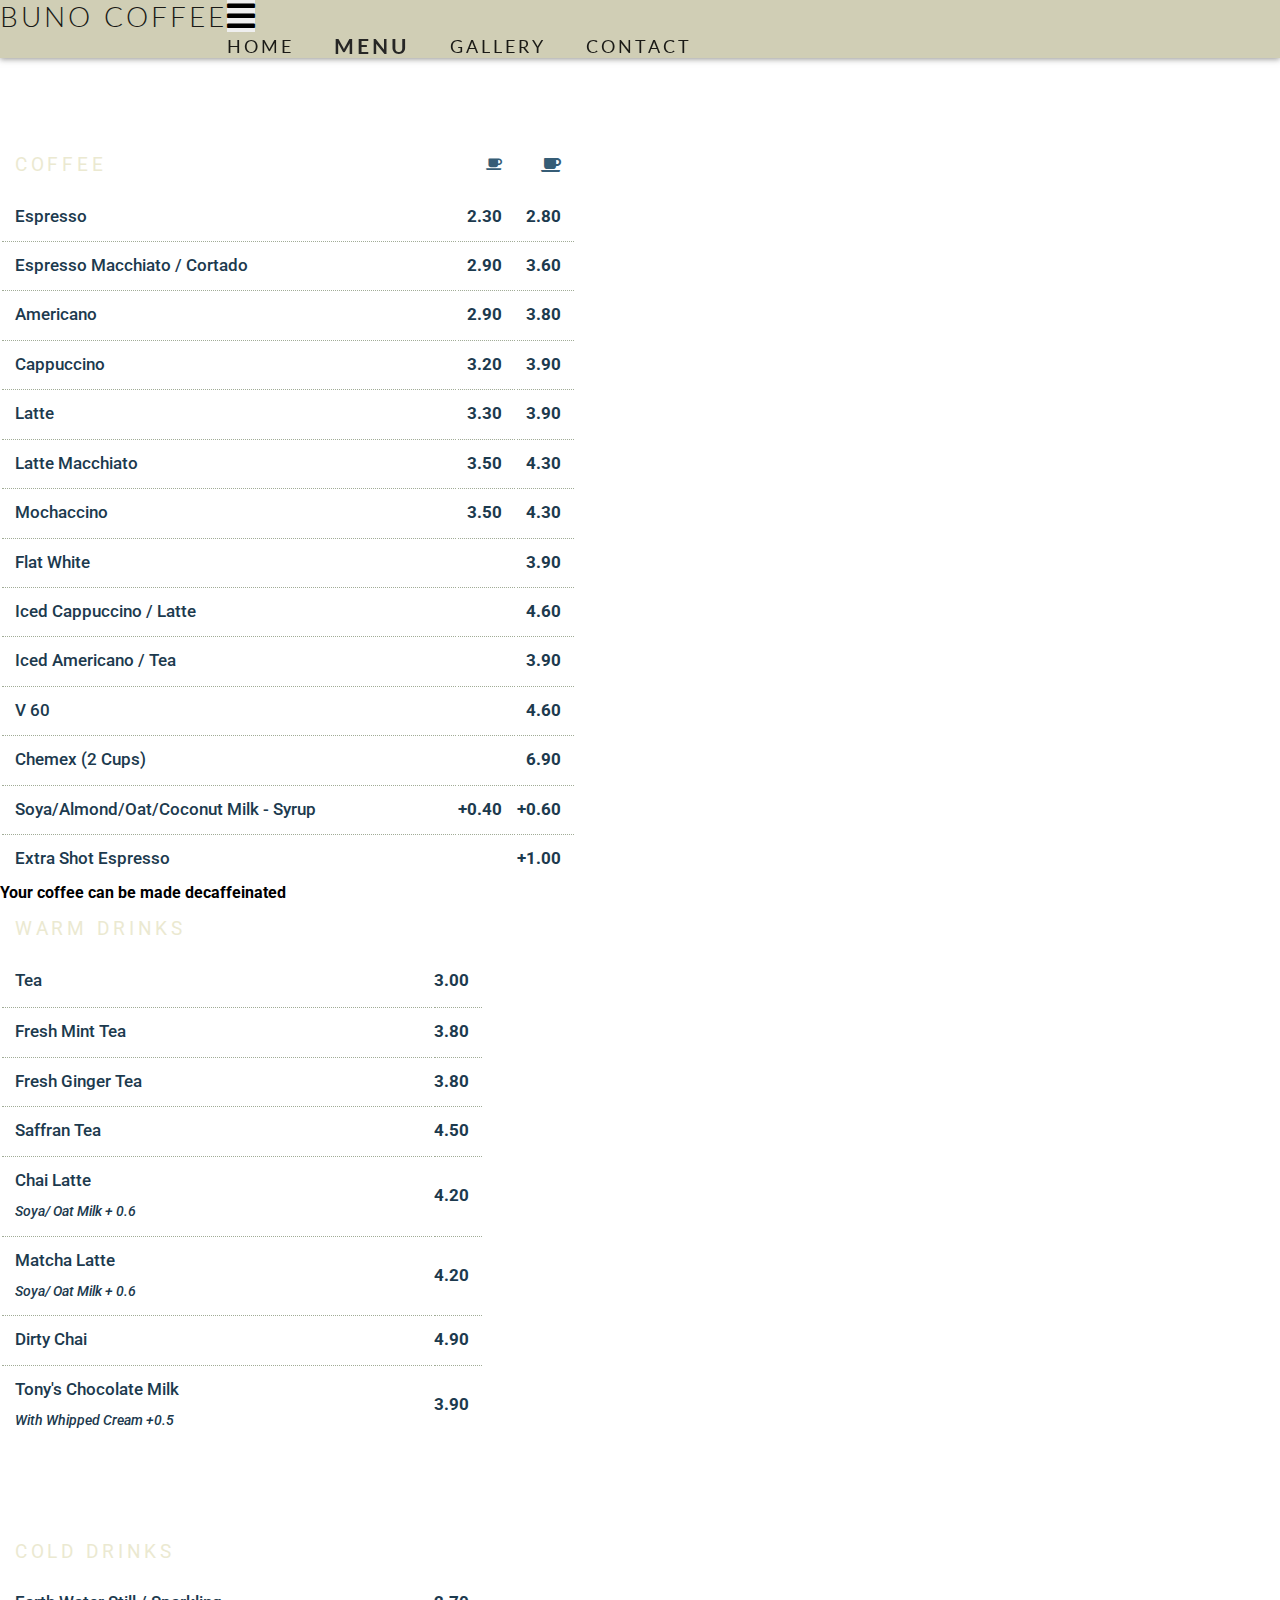
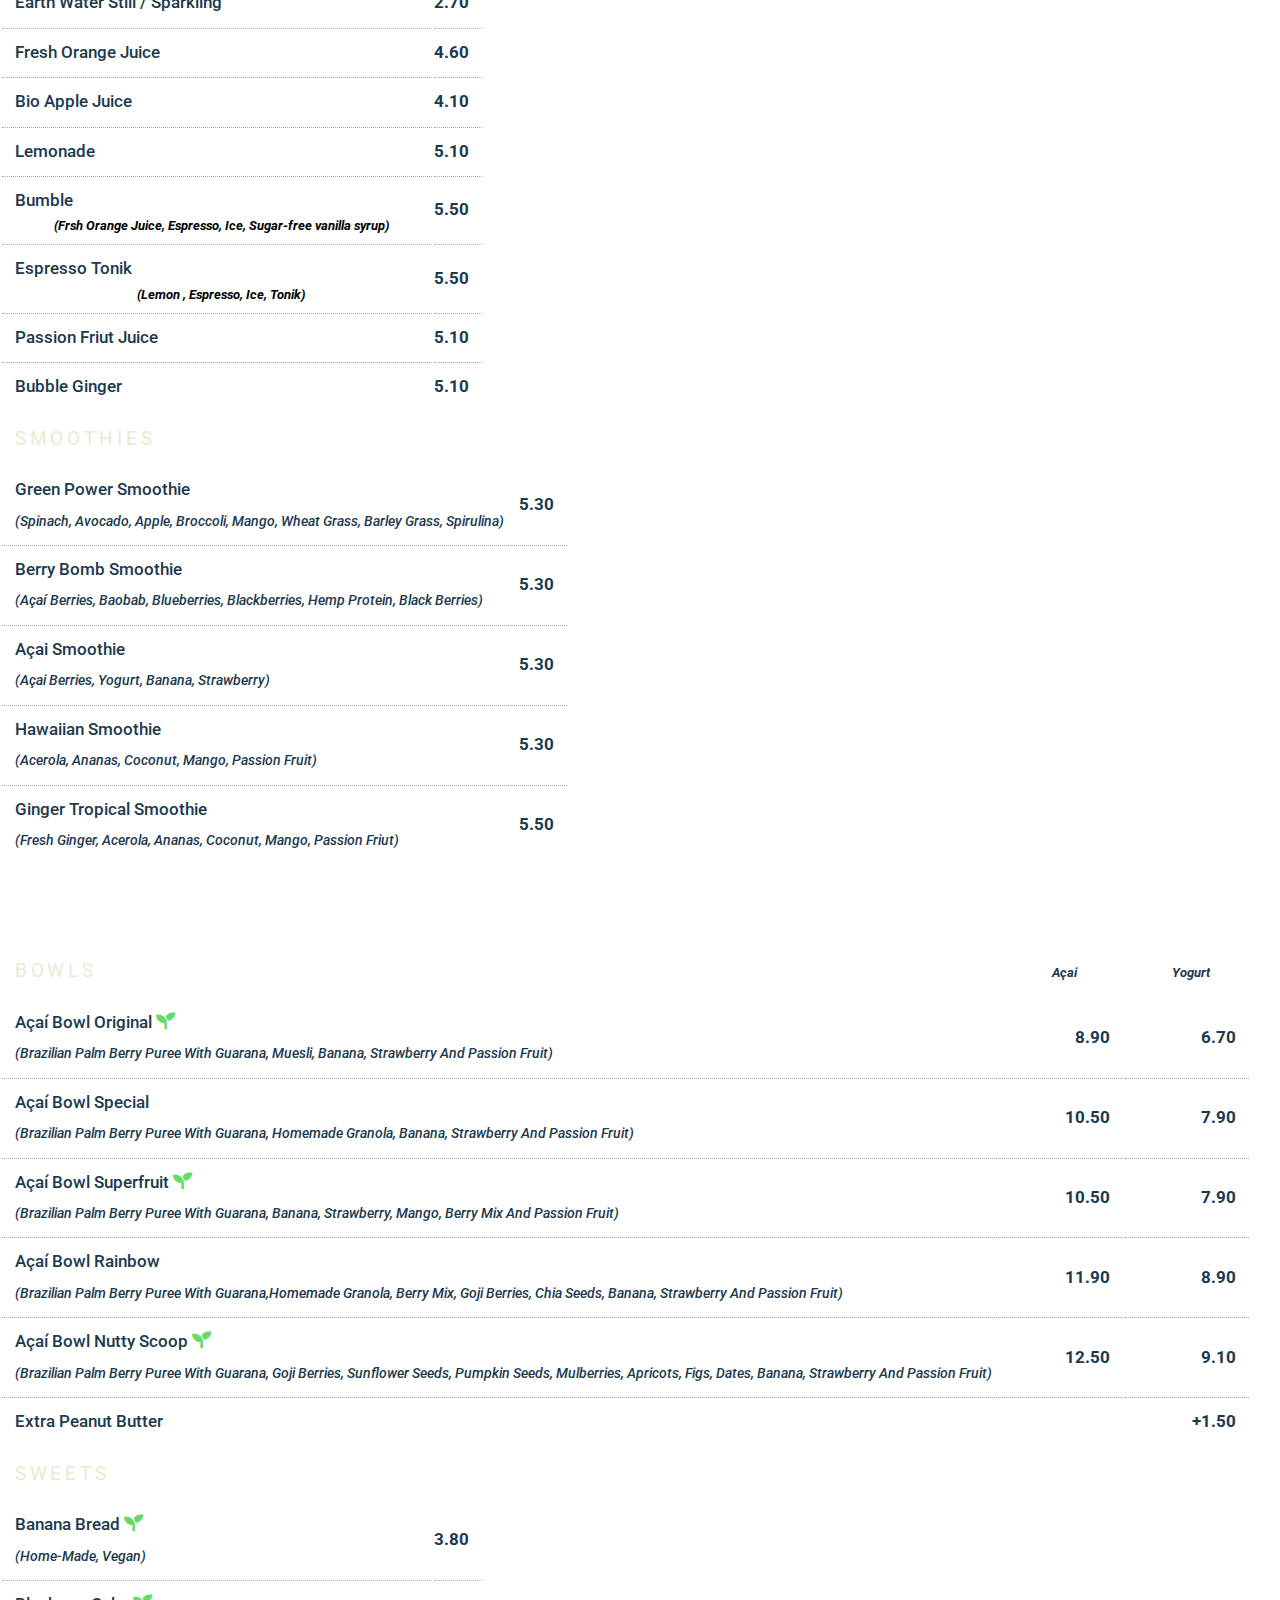
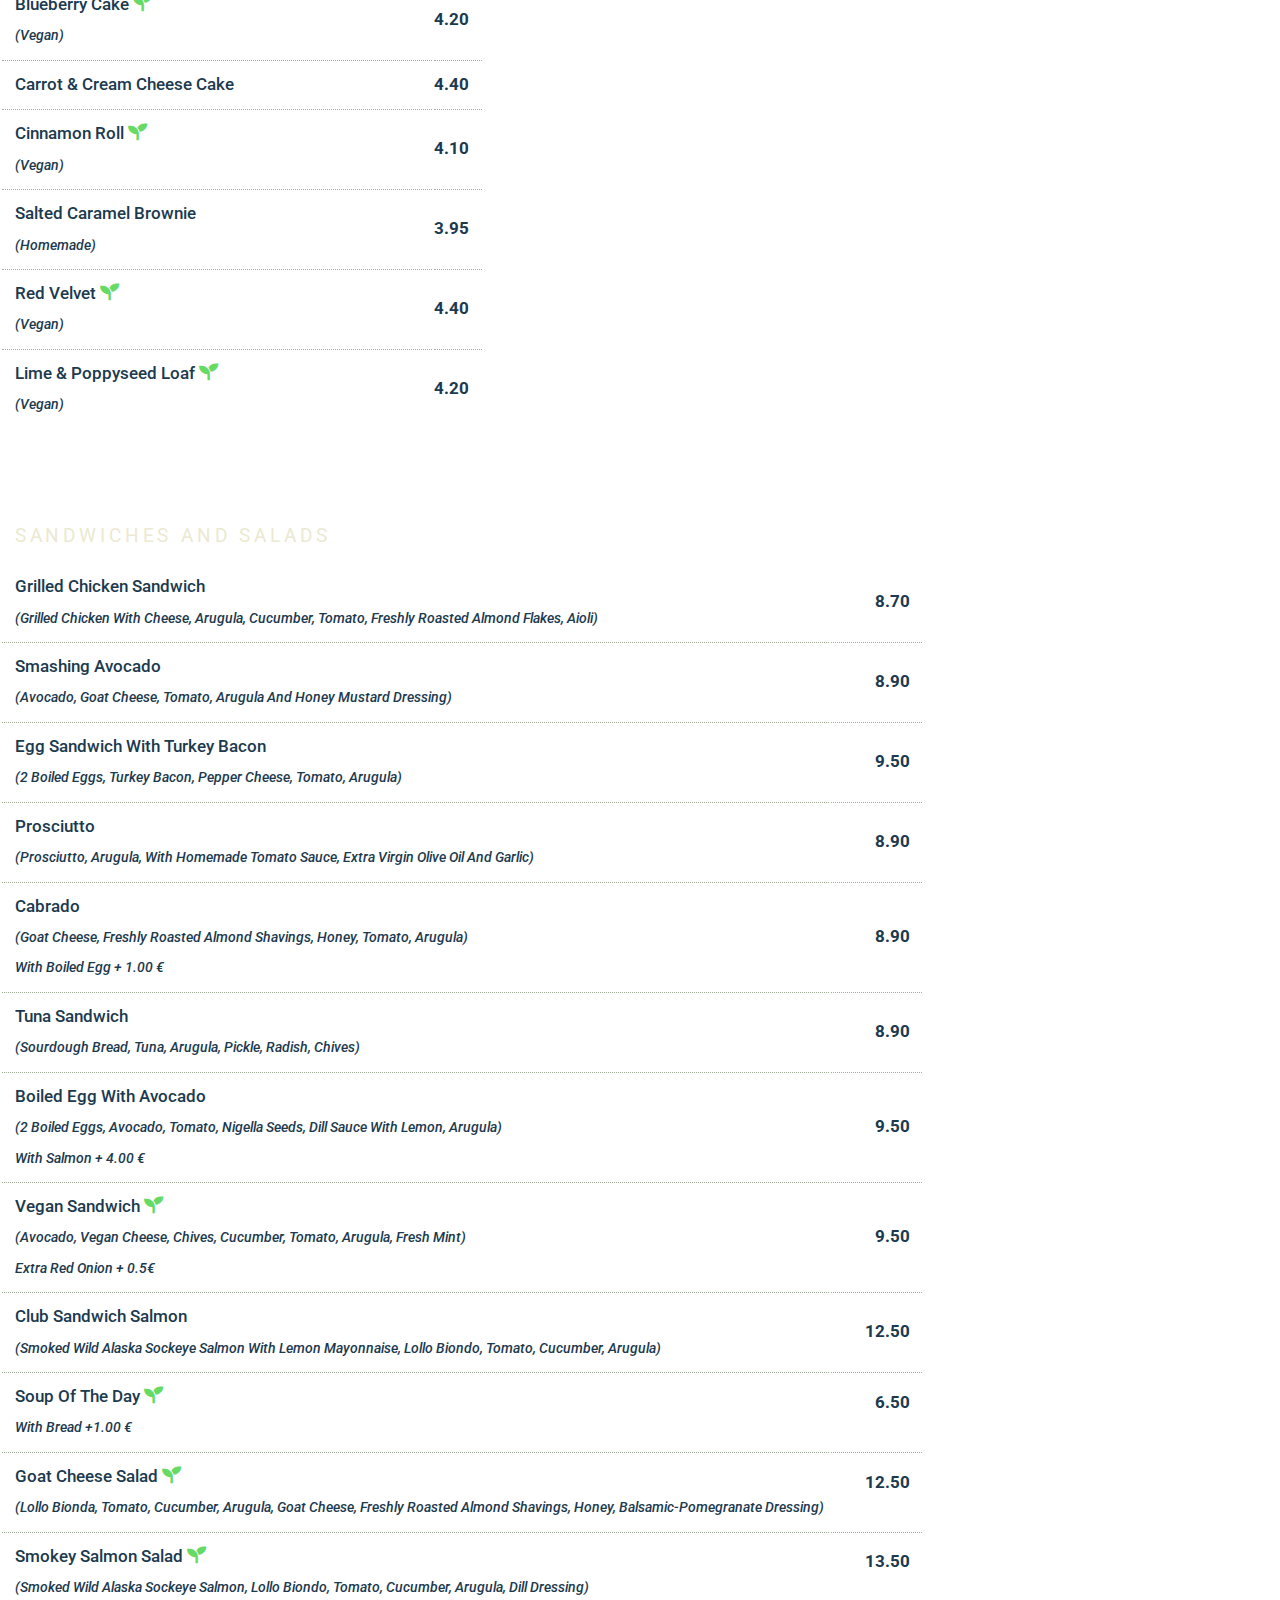
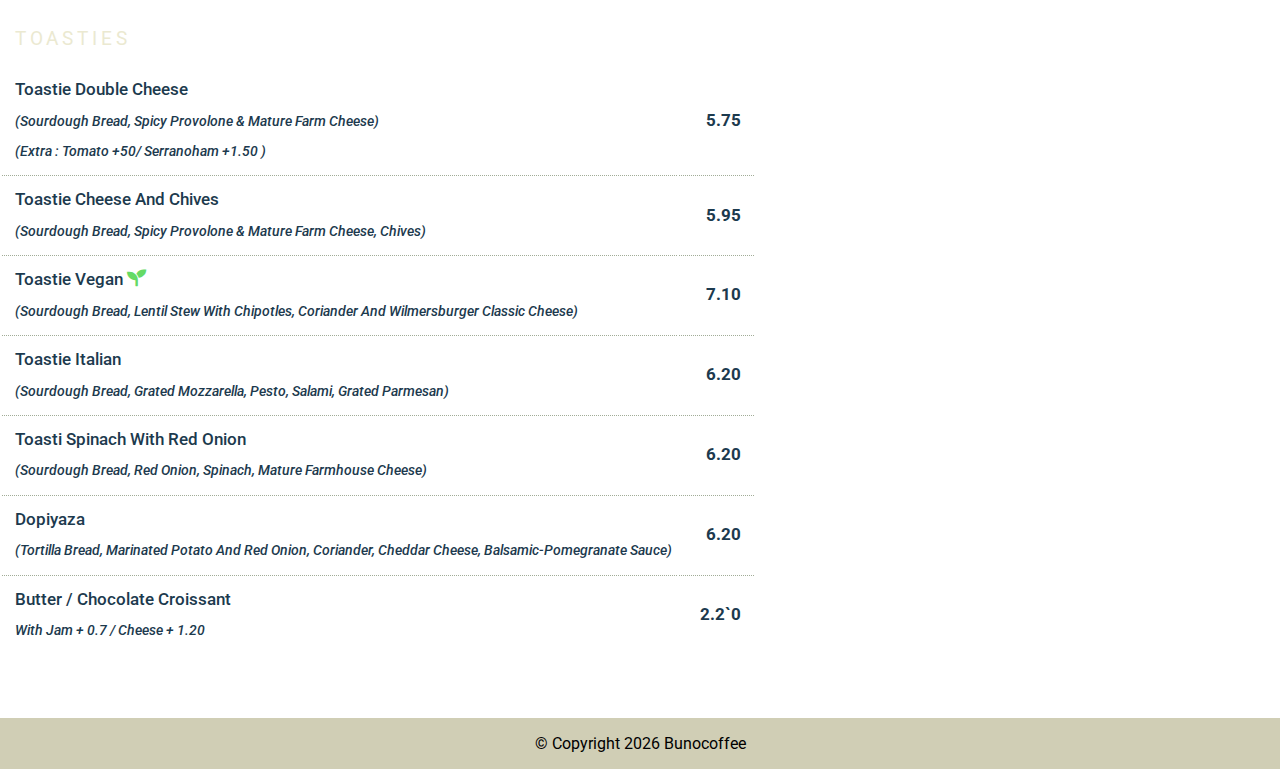
<file: menu.html>
<!DOCTYPE html>
<html lang="en">

<head>
    <title>Buno Coffee Amsterdam</title>
    <meta charset="UTF-8">
    <meta http-equiv="X-UA-Compatible" content="IE=edge">
    <meta name="viewport" content="width=device-width, initial-scale=1.0">
    <meta name="description" content="menu items of bunocoffee Amsterdam in the south">
    <meta name="keywords"
        content="price list,menu card, bunocoffee, Amsterdam, cafe, south, breakfast, lunch, specialty coffee, acai bowl">
    <link rel="stylesheet" href="https://cdn.jsdelivr.net/npm/bootstrap@4.5.3/dist/css/bootstrap.min.css"
        integrity="sha384-TX8t27EcRE3e/ihU7zmQxVncDAy5uIKz4rEkgIXeMed4M0jlfIDPvg6uqKI2xXr2" crossorigin="anonymous" />
    <link href="https://cdnjs.cloudflare.com/ajax/libs/font-awesome/5.15.3/css/all.min.css" rel="stylesheet" />
    <link rel="stylesheet" href="assets/style.css" type="text/css">
    <link rel="apple-touch-icon" sizes="180x180" href="favicon_io/apple-touch-icon.png">
    <link rel="icon" type="image/png" sizes="32x32" href="favicon_io/favicon-32x32.png">
    <link rel="icon" type="image/png" sizes="16x16" href="favicon_io/favicon-16x16.png">
    <link rel="manifest" href="favicon_io/site.webmanifest">
</head>

<body>
    <header>
        <button onclick="topFunction()" id="myBtn" title="Go to top"><i class="fas fa-chevron-circle-up"></i></button>
        <nav class="navbar navbar-expand-lg sticky-top px-4 px-md-5">
            <a href="index.html" class="navbar-brand">
                <h2>Buno Coffee</h2>
            </a>
            <button class="navbar-toggler collapsed" type="button" data-toggle="collapse"
                data-target="#navbarTogglerDemo01" aria-controls="navbarTogglerDemo01" aria-expanded="false"
                aria-label="Toggle navigation"><span><i class="fas fa-bars"
                        style="font-size: 2rem;"></i></span></button>
            <div class="navbar-collapse collapse" id="navbarTogglerDemo01">
                <ul class="nav navbar-nav ml-auto align-items-center">
                    <li class="nav-item">
                        <a class="nav-link" href="index.html">Home</a>
                    </li>
                    <li class="nav-item">
                        <a class="active--nav nav-link" target="blank" href="menu-v2.html">Menu</a>
                    </li>
                    <li class="nav-item">
                        <a class="nav-link" href="gallery.html">Gallery</a>
                    </li>
                    <li class="nav-item">
                        <a class="nav-link" href="index.html#contact-us">contact</a>
                    </li>
                </ul>
            </div>
        </nav>
    </header>
    <section id="menu-items">
        <div class="container-fluid">
            <div class="row px-3 px-md-4 align-items-start justify-content-around">
                <!-- ==========================coffee column======================== -->
                <div class="col-12 px-2 px-md-4 px-lg-0 col-lg-5">
                    <table class="table table-sm text-capitalize">
                        <thead class="thead-bg">
                            <tr>
                                <th scope="col">
                                    <p>Coffee</p>
                                </th>
                                <th scope="col">
                                    <i class="fas fa-coffee"
                                        style="font-size: .8rem; float: right; line-height: inherit;"></i>
                                </th>
                                <th scope="col">
                                    <i class="fas fa-coffee"
                                        style="font-size: 1rem; float: right; line-height: inherit;"></i>
                                </th>
                            </tr>
                        </thead>
                        <tbody>
                            <tr>
                                <th scope="row">
                                    <p>Espresso</p>
                                </th>
                                <td>
                                    <p>2.30</p>
                                </td>
                                <td>
                                    <p>2.80</p>
                                </td>
                            </tr>
                            <tr>
                                <th scope="row">
                                    <p>Espresso Macchiato / Cortado</p>
                                </th>
                                <td>
                                    <p>2.90</p>
                                </td>
                                <td>
                                    <p>3.60</p>
                                </td>
                            </tr>
                            <tr>
                                <th scope="row">
                                    <p>Americano</p>
                                </th>
                                <td>
                                    <p>2.90</p>
                                </td>
                                <td>
                                    <p>3.80</p>
                                </td>
                            </tr>
                            <tr>
                                <th scope="row">
                                    <p>Cappuccino</p>
                                </th>
                                <td>
                                    <p>3.20</p>
                                </td>
                                <td>
                                    <p>3.90</p>
                                </td>
                            </tr>
                            <tr>
                                <th scope="row">
                                    <p>Latte</p>
                                </th>
                                <td>
                                    <p>3.30</p>
                                </td>
                                <td>
                                    <p>3.90</p>
                                </td>
                            </tr>
                            <tr>
                                <th scope="row">
                                    <p>Latte Macchiato</p>
                                </th>
                                <td>
                                    <p>3.50</p>
                                </td>
                                <td>
                                    <p>4.30</p>
                                </td>
                            </tr>
                            <tr>
                                <th scope="row">
                                    <p>Mochaccino</p>
                                </th>
                                <td>
                                    <p>3.50</p>
                                </td>
                                <td>
                                    <p>4.30</p>
                                </td>
                            </tr>
                            <tr>
                                <th scope="row">
                                    <p>Flat White</p>
                                </th>
                                <td></td>
                                <td>
                                    <p>3.90</p>
                                </td>
                            </tr>
                            <tr>
                                <th scope="row">
                                    <p>Iced Cappuccino / Latte</p>
                                </th>
                                <td></td>
                                <td>
                                    <p>4.60</p>
                                </td>
                            </tr>
                            <tr>
                                <th scope="row">
                                    <p>Iced Americano / Tea</p>
                                </th>
                                <td></td>
                                <td>
                                    <p>3.90</p>
                                </td>
                            </tr>
                            <tr>
                                <th scope="row">
                                    <p>V 60</p>
                                </th>
                                <td></td>
                                <td>
                                    <p>4.60</p>
                                </td>
                            </tr>
                            <tr>
                                <th scope="row">
                                    <p>Chemex (2 Cups)</p>
                                </th>
                                <td></td>
                                <td>
                                    <p>6.90</p>
                                </td>
                            </tr>
                            <tr>
                                <th scope="row">
                                    <p>Soya/Almond/Oat/Coconut Milk - Syrup</p>
                                </th>
                                <td>
                                    <p>+0.40</p>
                                </td>
                                <td>
                                    <p>+0.60</p>
                                </td>
                            </tr>
                            <tr>
                                <th scope="row">
                                    <p>Extra shot espresso</p>
                                </th>
                                <td></td>
                                <td>
                                    <p>+1.00</p>
                                </td>
                            </tr>
                        </tbody>
                    </table>
                    <strong class="font-italic text-muted text-center px-2">Your coffee can be made
                        decaffeinated</strong>
                </div>
                <!--==================================== warm-drinks column =======================================-->
                <div class="col-12 px-2 px-md-4 px-lg-0 col-lg-5">
                    <table class="table table-sm text-capitalize">
                        <thead class="thead-bg">
                            <tr>
                                <th scope="col">
                                    <p>Warm Drinks</p>
                                </th>
                                <th scope="col"></th>
                            </tr>
                        </thead>
                        <tbody>
                            <tr>
                                <th scope="row">
                                    <p>Tea</p>
                                </th>
                                <td>
                                    <p>3.00</p>
                                </td>
                            </tr>
                            <tr>
                            <tr>
                                <th scope="row">
                                    <p>Fresh Mint tea</p>
                                </th>
                                <td>
                                    <p>3.80</p>
                                </td>
                            </tr>
                            <tr>
                                <th scope="row">
                                    <p>Fresh Ginger Tea</p>
                                </th>
                                <td>
                                    <p>3.80</p>
                                </td>
                            </tr>
                            <tr>
                                <th scope="row">
                                    <p>Saffran Tea</p>
                                </th>
                                <td>
                                    <p>4.50</p>
                                </td>
                            </tr>
                            <tr>
                                <th scope="row" class="text-capitalize">
                                    <p>Chai Latte<br><small>soya/ oat milk + 0.6</small></p>
                                </th>
                                <td>
                                    <p>4.20</p>
                                </td>
                            </tr>
                            <tr>
                                <th scope="row" class="text-capitalize">
                                    <p>Matcha Latte<br><small>soya/ oat milk + 0.6</small></p>
                                </th>
                                <td>
                                    <p>4.20</p>
                                </td>
                            </tr>
                            <tr>
                                <th scope="row">
                                    <p>dirty chai</p>
                                </th>
                                <td>
                                    <p>4.90</p>
                                </td>
                            </tr>
                            <tr>
                                <th scope="row">
                                    <p>Tony's Chocolate Milk<br><small>with whipped cream +0.5</small></p>
                                </th>
                                <td>
                                    <p>3.90</p>
                                </td>
                            </tr>
                        </tbody>
                    </table>
                </div>
            </div>
            <div class="row px-3 px-md-4 align-items-start justify-content-around">
                <!--================================== Juices and smoothies column=============================-->
                <div class="col-12 px-2 px-md-4 px-lg-0 col-lg-5 order-lg-12">
                    <table class="table table-sm text-capitalize">
                        <thead class="thead-bg">
                            <tr>
                                <th scope="col">
                                    <p>Cold Drinks</p>
                                </th>
                                <th scope="col"></th>
                            </tr>
                        </thead>
                        <tbody>
                            <tr>
                                <th scope="row">
                                    <p>Earth Water Still / Sparkling</p>
                                </th>
                                <td>
                                    <p>2.70</p>
                                </td>
                            </tr>
                            <tr>
                                <th scope="row">
                                    <p>Fresh Orange Juice</p>
                                </th>
                                <td>
                                    <p>4.60</p>
                                </td>
                            </tr>
                            <tr>
                                <th scope="row">
                                    <p>Bio apple juice</p>
                                </th>
                                <td>
                                    <p>4.10</p>
                                </td>
                            </tr>
                            <tr>
                                <th scope="row">
                                    <p>Lemonade</p>
                                </th>
                                <td>
                                    <p>5.10</p>
                                </td>
                            </tr>
                            <tr>
                                <th scope="row">
                                    <p>Bumble</p>
                                    <span><small>(Frsh Orange Juice, Espresso, Ice, Sugar-free vanilla
                                            syrup)</small></span>
                                </th>
                                <td>
                                    <p>5.50</p>
                                </td>
                            </tr>
                            <tr>
                                <th scope="row">
                                    <p>Espresso Tonik</p>
                                    <span><small>(Lemon , Espresso, Ice, Tonik)</small></span>
                                </th>
                                <td>
                                    <p>5.50</p>
                                </td>
                            </tr>
                            <tr>
                                <th scope="row">
                                    <p>passion friut juice</p>
                                </th>
                                <td>
                                    <p>5.10</p>
                                </td>
                            </tr>
                            <tr>
                                <th scope="row">
                                    <p>Bubble Ginger</p>
                                </th>
                                <td>
                                    <p>5.10</p>
                                </td>
                            </tr>
                        </tbody>
                    </table>
                </div>
                <!-- ===============================Smoothies============================================ -->
                <div class="col-12 px-2 px-md-4 px-lg-0 col-lg-5">
                    <table class="table table-sm">
                        <thead class="thead-bg">
                            <tr>
                                <th scope="col">
                                    <p>Smoothies</p>
                                </th>
                                <th scope="col">

                                </th>
                            </tr>
                        </thead>
                        <tbody>
                            <tr>
                                <th scope="row">
                                    <p>Green Power Smoothie<br><small> (spinach, avocado, apple, broccoli, mango, wheat
                                            grass, barley grass, spirulina)</small></p>
                                </th>
                                <td>
                                    <p>5.30</p>
                                </td>
                            </tr>
                            <tr>
                                <th scope="row">
                                    <p>Berry Bomb smoothie<br><small> (Açaí berries, Baobab, blueberries,
                                            Blackberries, Hemp protein, black berries)</small></p>
                                </th>
                                <td>
                                    <p>5.30</p>
                                </td>
                            </tr>
                            <tr>
                                <th scope="row">
                                    <p>Açai Smoothie<br><small> (Açai berries, Yogurt, Banana, strawberry)</small></p>
                                </th>
                                <td>
                                    <p>5.30</p>
                                </td>
                            </tr>
                            <tr>
                                <th scope="row">
                                    <p>Hawaiian Smoothie<br><small> (Acerola, Ananas, coconut, Mango, passion
                                            fruit)</small></p>
                                </th>
                                <td>
                                    <p>5.30</p>
                                </td>
                            </tr>
                            <tr>
                                <th scope="row">
                                    <p>Ginger Tropical Smoothie<br><small> (Fresh Ginger, Acerola, Ananas, coconut,
                                            Mango, passion
                                            friut)</small></p>
                                </th>
                                <td>
                                    <p>5.50</p>
                                </td>
                            </tr>

                        </tbody>
                    </table>
                </div>
            </div>
            <div class="row px-3 px-md-4 align-items-start justify-content-around">
                <!--===================================acai bowl column ====================================-->
                <div class="col-12 px-2 px-md-4 px-lg-0 col-lg-5">
                    <table class="table table-sm">
                        <thead class="thead-bg">
                            <tr>
                                <th scope="col">
                                    <p>Bowls</p>
                                </th>
                                <th scope="col">
                                    <small>Açai</small>
                                </th>
                                <th scope="col">
                                    <small>Yogurt</small>
                                </th>
                            </tr>
                        </thead>
                        <tbody>
                            <tr>
                                <th scope="row">
                                    <p>Açaí Bowl Original <i class="fas fa-seedling"></i><br><small
                                            class="font-italic">(Brazilian palm
                                            berry puree with guarana, muesli,
                                            banana, strawberry and passion fruit)</small></p>
                                </th>
                                <td>
                                    <p>8.90</p>
                                </td>
                                <td>
                                    <p>6.70</p>
                                </td>
                            </tr>
                            <tr>
                                <th scope="row">
                                    <p>Açaí Bowl Special<br><small class="font-italic">(Brazilian palm berry puree with
                                            guarana, homemade
                                            granola, banana, strawberry and passion fruit)</small></p>
                                </th>
                                <td>
                                    <p>10.50</p>
                                </td>
                                <td>
                                    <p>7.90</p>
                                </td>
                            </tr>
                            <tr>
                                <th scope="row">
                                    <p>Açaí Bowl Superfruit <i class="fas fa-seedling"></i><br><small
                                            class="font-italic">(Brazilian palm
                                            berry puree with guarana, banana,
                                            strawberry, mango, berry mix and passion fruit)</small></p>
                                </th>
                                <td>
                                    <p>10.50</p>
                                </td>
                                <td>
                                    <p>7.90</p>
                                </td>
                            </tr>
                            <tr>
                                <th scope="row">
                                    <p>Açaí Bowl Rainbow<br><small class="font-italic">(Brazilian palm berry puree with
                                            guarana,homemade
                                            granola, berry mix, goji berries, chia seeds, banana, strawberry and passion
                                            fruit)</small></p>
                                </th>
                                <td>
                                    <p>11.90</p>
                                </td>
                                <td>
                                    <p>8.90</p>
                                </td>
                            </tr>
                            <tr>
                                <th scope="row">
                                    <p>Açaí Bowl nutty scoop <i class="fas fa-seedling"></i><br><small
                                            class="font-italic">(Brazilian palm
                                            berry puree with guarana, goji
                                            berries, sunflower seeds, pumpkin seeds, mulberries, apricots, figs, dates,
                                            banana, strawberry and passion fruit)</small></p>
                                </th>
                                <td>
                                    <p>12.50</p>
                                </td>
                                <td>
                                    <p>9.10</p>
                                </td>
                            </tr>
                            <tr>
                                <th scope="row">
                                    <p>Extra Peanut Butter</p>
                                </th>
                                <td></td>
                                <td>
                                    <p>+1.50</p>
                                </td>
                            </tr>
                        </tbody>
                    </table>
                </div>
                <!--=================================== Sweets and pastries column ===========================-->
                <div class="col-12 px-2 px-md-4 px-lg-0 col-lg-5">
                    <table class="table table-sm">
                        <thead class="thead-bg">
                            <tr>
                                <th scope="col">
                                    <p>sweets</p>
                                </th>
                                <th scope="col"></th>
                            </tr>
                        </thead>
                        <tbody>
                            <tr>
                                <th scope="row">
                                    <p>Banana bread <i class="fas fa-seedling"></i><br><small
                                            class="font-italic">(Home-made, vegan)</small>
                                    </p>
                                </th>
                                <td>
                                    <p>3.80</p>
                                </td>
                            </tr>
                            <tr>
                                <th scope="row">
                                    <p>Blueberry Cake <i class="fas fa-seedling"></i><br><small
                                            class="font-italic">(vegan)</small></p>
                                </th>
                                <td>
                                    <p>4.20</p>
                                </td>
                            </tr>
                            <tr>
                                <th class="push-it" scope="row">
                                    <p>carrot & cream cheese cake</p>
                                </th>
                                <td>
                                    <p>4.40</p>
                                </td>
                            </tr>
                            <tr>
                                <th scope="row">
                                    <p>cinnamon roll <i class="fas fa-seedling"></i><br><small
                                            class="font-italic">(vegan)</small></p>
                                </th>
                                <td>
                                    <p>4.10</p>
                                </td>
                            </tr>
                            <tr>
                                <th scope="row">
                                    <p>Salted Caramel Brownie <br><small>(Homemade)</small></p>
                                </th>
                                <td>
                                    <p>3.95</p>
                                </td>
                            </tr>
                            <tr>
                                <th scope="row">
                                    <p>Red Velvet <i class="fas fa-seedling"></i><br><small>(vegan)</small></p>
                                </th>
                                <td>
                                    <p>4.40</p>
                                </td>
                            </tr>
                            <tr>
                                <th scope="row">
                                    <p>Lime & Poppyseed Loaf <i class="fas fa-seedling"></i><br><small>(vegan)</small>
                                    </p>
                                </th>
                                <td>
                                    <p>4.20</p>
                                </td>
                            </tr>
                        </tbody>
                    </table>
                </div>
            </div>
            <div class="row px-3 px-md-4 align-items-start justify-content-around">
                <!--================================= Sandwiches and Soup column ==================================-->
                <div class="col-12 px-2 px-md-4 px-lg-0 col-lg-5">
                    <table class="table table-sm">
                        <thead class="thead-bg">
                            <tr>
                                <th scope="col">
                                    <p>sandwiches and salads</p>
                                </th>
                                <th scope="col"></th>
                            </tr>
                        </thead>
                        <tbody>
                            <tr>
                                <th scope="row">
                                    <p>Grilled chicken sandwich<br><small>(grilled chicken with cheese, arugula,
                                            cucumber, tomato,
                                            freshly roasted almond flakes, aioli)</small></p>
                                </th>
                                <td>
                                    <p>8.70</p>
                                </td>
                            </tr>
                            <tr>
                                <th scope="row">
                                    <p>Smashing Avocado<br><small>(Avocado, goat cheese, tomato, arugula
                                            and honey
                                            mustard dressing)</small></p>
                                </th>
                                <td>
                                    <p>8.90</p>
                                </td>
                            </tr>
                            <tr>
                                <th scope="row">
                                    <p>Egg Sandwich With Turkey Bacon<br><small>(2 Boiled eggs, Turkey Bacon, Pepper
                                            Cheese, Tomato, Arugula)</small></p>
                                </th>
                                <td>
                                    <p>9.50</p>
                                </td>
                            </tr>
                            <tr>
                                <th scope="row">
                                    <p>Prosciutto<br><small>(Prosciutto, arugula, with homemade tomato sauce, extra
                                            virgin olive oil and garlic)</small></p>
                                </th>
                                <td>
                                    <p>8.90</p>
                                </td>
                            </tr>
                            <tr>
                                <th scope="row">
                                    <p>Cabrado<br><small>(Goat cheese, Freshly roasted almond shavings, Honey, Tomato,
                                            Arugula)</small>
                                        <br>
                                        <small>With boiled egg + 1.00 €</small>
                                    </p>
                                </th>
                                <td>
                                    <p>8.90</p>
                                </td>
                            </tr>
                            <tr>
                                <th scope="row">
                                    <p>Tuna Sandwich<br><small>(sourdough bread, tuna, arugula, pickle,
                                            radish, chives)</small></p>
                                </th>
                                <td>
                                    <p>8.90</p>
                                </td>
                            </tr>
                            <tr>
                                <th scope="row">
                                    <p>Boiled Egg With Avocado<br><small>(2 Boiled eggs, Avocado, Tomato, Nigella seeds,
                                            Dill Sauce with Lemon, Arugula)</small>
                                        <br>
                                        <small>With Salmon + 4.00 €</small>
                                    </p>
                                </th>
                                <td>
                                    <p>9.50</p>
                                </td>
                            </tr>

                            <tr>
                                <th scope="row">
                                    <p>Vegan Sandwich <i class="fas fa-seedling"></i><br><small>(Avocado, Vegan Cheese, chives, cucumber, Tomato,
                                            Arugula, fresh mint)<br>
                                            Extra red onion + 0.5€
                                        </small></p>
                                </th>
                                <td>
                                    <p>9.50</p>
                                </td>
                            </tr>
                            <tr>
                                <th scope="row">
                                    <p>Club sandwich Salmon<br><small>(Smoked wild Alaska Sockeye salmon with lemon
                                            Mayonnaise, lollo biondo, tomato, cucumber, arugula)</small></p>
                                </th>
                                <td>
                                    <p>12.50</p>
                                </td>
                            </tr>
                            <tr>
                                <th scope="row">
                                    <p>Soup of the day <i class="fas fa-seedling"></i><br>
                                        <small>With Bread +1.00 €</small>
                                    </p>
                                </th>
                                <td>
                                    <p>6.50</p> <br>
                                </td>
                            </tr>
                            <tr>
                                <th scope="row">
                                    <p>
                                        Goat Cheese Salad  <i class="fas fa-seedling"></i><br>
                                        <small>(Lollo bionda, Tomato, Cucumber, Arugula, Goat Cheese, Freshly Roasted
                                            Almond Shavings, Honey, Balsamic-Pomegranate Dressing)
                                        </small>
                                    </p>
                                </th>
                                <td>
                                    <p>12.50</p> <br>
                                </td>
                            </tr>
                            <tr>
                                <th scope="row">
                                    <p>
                                        Smokey Salmon Salad
                                        <i class="fas fa-seedling"></i><br>
                                        <small>(Smoked wild Alaska Sockeye Salmon, Lollo biondo, Tomato, Cucumber,
                                            Arugula, Dill Dressing)
                                        </small>
                                    </p>
                                </th>
                                <td>
                                    <p>13.50</p> <br>
                                </td>
                            </tr>
                        </tbody>
                    </table>
                </div>
                <!--================================ toasti's and Croissants column ===================================-->
                <div class="col-12 px-2 px-md-4 px-lg-0 col-lg-5">
                    <table class="table table-sm">
                        <thead class="thead-bg">
                            <tr>
                                <th scope="col">
                                    <p>Toasties</p>
                                </th>
                                <th scope="col"></th>
                            </tr>
                        </thead>
                        <tbody>
                            <tr>
                                <th scope="row">
                                    <p>Toastie Double Cheese<br><small>(sourdough bread, Spicy provolone & mature farm
                                            cheese)<br>(Extra : Tomato +50/ Serranoham +1.50 )</small>
                                    </p>
                                </th>
                                <td>
                                    <p>5.75</p>
                                </td>
                            </tr>
                            <tr>
                                <th scope="row">
                                    <p>Toastie Cheese And Chives<br><small>(sourdough bread, Spicy provolone & mature
                                            farm
                                            cheese, Chives)</small>
                                    </p>
                                </th>
                                <td>
                                    <p>5.95</p>
                                </td>
                            </tr>
                            <tr>
                                <th scope="row">
                                    <p>Toastie Vegan <i class="fas fa-seedling"></i><br><small>(sourdough bread, Lentil
                                            stew with chipotles, coriander and Wilmersburger
                                            classic cheese)</small></p>
                                </th>
                                <td>
                                    <p>7.10</p>
                                </td>
                            </tr>
                            <tr>
                                <th scope="row">
                                    <p>Toastie Italian<br><small>(sourdough bread, grated mozzarella, pesto, salami,
                                            grated
                                            parmesan)</small></p>
                                </th>
                                <td>
                                    <p>6.20</p>
                                </td>
                            </tr>
                            <tr>
                                <th scope="row">
                                    <p>Toasti spinach with red onion<br><small>(sourdough bread, red onion, spinach,
                                            mature farmhouse cheese)</small></p>
                                </th>
                                <td>
                                    <p>6.20</p>
                                </td>
                            </tr>
                            <tr>
                                <th scope="row">
                                    <p>Dopiyaza<br><small>(Tortilla bread, Marinated potato and red onion, coriander,
                                            cheddar cheese, balsamic-pomegranate sauce)</small></p>
                                </th>
                                <td>
                                    <p>6.20</p>
                                </td>
                            </tr>
                            <tr>
                                <th scope="row">
                                    <p>Butter / Chocolate Croissant<br><small>With jam + 0.7 / cheese + 1.20</small>
                                    </p>
                                </th>
                                <td>
                                    <p>2.2`0</p>
                                </td>
                            </tr>

                        </tbody>
                    </table>
                </div>
            </div>
        </div>
    </section>
    <footer class="footer">
        <div class="container">
            <span>&copy; Copyright <span id="crnt-year"></span> Bunocoffee</span>
        </div>
    </footer>
    <script>
        //Get the button
        var mybutton = document.getElementById("myBtn");

        // When the user scrolls down 20px from the top of the document, show the button
        window.onscroll = function () {
            scrollFunction()
        };

        function scrollFunction() {
            if (document.body.scrollTop > 1000 || document.documentElement.scrollTop > 1000) {
                mybutton.style.display = "block";
            } else {
                mybutton.style.display = "none";
            }
        }

        // When the user clicks on the button, scroll to the top of the document
        function topFunction() {
            document.body.scrollTop = 0;
            document.documentElement.scrollTop = 0;
        }

        const currentYear = new Date().getUTCFullYear();
        document.getElementById("crnt-year").innerHTML = currentYear;
    </script>
    <script src="https://code.jquery.com/jquery-3.5.1.slim.min.js"
        integrity="sha384-DfXdz2htPH0lsSSs5nCTpuj/zy4C+OGpamoFVy38MVBnE+IbbVYUew+OrCXaRkfj" crossorigin="anonymous">
    </script>
    <script src="https://cdn.jsdelivr.net/npm/popper.js@1.16.0/dist/umd/popper.min.js"
        integrity="sha384-Q6E9RHvbIyZFJoft+2mJbHaEWldlvI9IOYy5n3zV9zzTtmI3UksdQRVvoxMfooAo" crossorigin="anonymous">
    </script>
    <script src="https://stackpath.bootstrapcdn.com/bootstrap/4.5.0/js/bootstrap.min.js"
        integrity="sha384-OgVRvuATP1z7JjHLkuOU7Xw704+h835Lr+6QL9UvYjZE3Ipu6Tp75j7Bh/kR0JKI" crossorigin="anonymous">
    </script>
</body>

</html>
</file>
<file: assets/style.css>
@import url('https://fonts.googleapis.com/css2?family=Roboto:wght@300;400&family=Lato:wght@300;400;500&display=swap');
* {
    margin: 0;
    padding: 0;
    border: 0;
}

html {
    min-width: fit-content;
}

body {
    font-family: 'Roboto', sans-serif;
    font-weight: 400;
}

#myBtn {
    display: none;
    position: fixed;
    bottom: 3.5em;
    right: 0;
    z-index: 99;
    font-size: 1em;
    border: none;
    outline: none;
    background-color: rgba(71, 71, 59, 0.6);
    color: white;
    cursor: pointer;
    padding: 0.5em;
    border-radius: 40%;
}

#myBtn:hover {
    background-color: #505045;
}

/* ----------------------------------------------------------------------------------------colors */



/* -------------------------------------------------------------------------------------logo & Navbar */

.navbar-brand h2 {
    float: left;
    display: block;
    font-family: 'Lato', sans-serif;
    font-weight: 300;
    font-size: calc(1.5rem + 0.3vw);
    letter-spacing: 3px;
    color: #1a1a16;
    text-transform: uppercase;
    margin-bottom: 0;
}


/* Box-shadow effect is borrowed from (https://css-tricks.com/almanac/properties/b/box-shadow/) */

.navbar {
    background-color: #D0CEB5;
    box-shadow: 0px 1px 6px rgba(37, 37, 33, 0.5);
}

.navbar-nav {
    list-style-type: none;
    font-size: calc(1rem + 0.2vmin);
    letter-spacing: 3px;
    list-style-type: none;
    font-family: 'Lato', sans-serif;
    font-weight: 400;
    color: #1a1a16;
}


/* The hover effect is borrowed from  [http://ianlunn.github.io/Hover/]*/

.navbar-nav li {
    display: inline-block;
    vertical-align: middle;
    -webkit-transform: perspective(1px) translateZ(0);
    transform: perspective(1px) translateZ(0);
    box-shadow: 0 0 1px rgba(0, 0, 0, 0);
    -webkit-transition-duration: 0.4s;
    transition-duration: 0.4s;
    -webkit-transition-property: transform;
    transition-property: transform;
    text-transform: uppercase;
}

.navbar-nav li:not(:last-child) {
    padding-right: 2rem;
}

.menu-link {
    display: inline-block;
    vertical-align: top;
    font-weight: 500;
    -webkit-transform: perspective(1px) translateZ(0);
    transform: perspective(1px) translateZ(0);
    -webkit-transition-duration: 0.4s;
    transition-duration: .4s;
    -webkit-transition-property: transform;
    transition-property: transform;
    padding-left: 3px;
    border-bottom: 1px solid #1a1a16;
}

.navbar-nav li:hover,
.navbar-nav li:active,
.menu-link:hover,
.menu-link:active,
.menu-link:focus {
    -webkit-transform: scale(1.1);
    transform: scale(1.1);
}

button:focus,
button:hover,
button:checked,
button :visited {
    outline: none;
    border: none;
}

.active--nav {
    font-size: calc(1.2rem + 0.2vmin);
    color: #262625;
    font-weight: bold;
}

.fas .fa-bars{
    color: #000 !important;
}

button > i.fas .fa-bars{
    color: #000 !important;

}

button.navbar-toggler{
    color: #000 !important;

}

.submit-btn{
    background-color: green;
    color: #fff;
}

.submit-btn:hover{
    background-color:rgba(0, 128, 0, .9);
    color: #fff;
}

.next-button{
    background-color: #1c3a4e;
    color: #ebe9d1;
}

.next-button:hover{
    background-color: rgba(28, 58, 78, .9);
    color: #ebe9d1;
}


.form-page {
    display: none;
}

.form-page.active {
    display: block;
}

/* -------------------------------------------------------------------------- containers & Rows & cols */

.container-fluid {
    padding: 0;
    margin: 0;
}

.row {
    margin-top: 5rem;
    margin-right: 0;
    margin-bottom: 0;
    margin-left: 0;
    position: relative;
}

#menu-item .row{
    margin-top: .1rem !important;
}

.col-lg-5,
.col-lg-6,
.col-lg-4 {
    margin-top: 0;
    margin-bottom: 0;
    padding-left: 0;
    padding-right: 0;
    position: static;
}

.mapouter {
    height: 20rem;
    width: 100%;
}

#gmap_canvas {
    height: 100%;
    width: 100%;
}

hr {
    width: 70%;
}


/* ------------------------------------------------------------------------txt & headings & links */

a {
    color: #1a1a16;
    text-decoration: none;
    text-align: center;
}

a:hover {
    text-decoration: none;
    color: #1a1a16;
}


a.takeaway-links{
    color: teal;
    border-bottom: 1px dotted teal;
}

p {
    font-weight: 300;
    font-weight: 300;
    font-size: calc(1rem + 0.1vmin);
    text-align: justify;
    line-height: 1.8;
    margin: 0;
}

h3 {
    font-size: calc(1.2rem + 0.5vw);
    font-weight: 400;
    letter-spacing: 1px;
    padding-bottom: 1rem;
    text-transform: capitalize;
    font-family: 'Lato', sans-serif;
    color: #1a1a16;
}

h4 {
    font-size: calc(1.5rem + 0.7vmin);
    font-weight: 400;
    letter-spacing: 1px;
    text-transform: capitalize;
    color: #1a1a16;
    font-family: 'Lato', sans-serif;
}

h5 {
    font-size: calc(1rem + 0.7vmin);
    font-weight: 400;
    letter-spacing: 1px;
    text-transform: capitalize;
    color: #1a1a16;
    font-family: 'Lato', sans-serif;
}

#contact-links {
    font-size: calc(.9rem + 0.4vw);
    font-weight: 400;
    letter-spacing: 1px;
    line-height: 1.5;
    margin: 0;
    text-transform: capitalize;
    font-family: 'Lato', sans-serif;
}

.h3-py-top {
    padding-top: 1.75rem;
}

.py-bottom {
    padding-bottom: 1.75rem;
}


.fa-seedling{
    color: rgb(101, 218, 101);
    font-size: 1.2rem;
}

/* ------------------------------------------------------------------------gallery*/

#gallery img {
    position: relative;
}

button.close {
    position: absolute;
    z-index: 20;
    right: 2rem;
    top: 2rem;
    color: white;
    font-size: 1rem;
    width: 2rem;
    height: 2rem;
    border-radius: 50%;
    background-color: rgb(7, 7, 7);
}

button.close.close-alert{
    background-color: transparent;
}

button.close:hover {
    background-color: white;
    color: rgb(7, 7, 7);
}

/* img.w-100:hover {
    opacity: 0.60;
} */

.carousel-item>img:hover {
    opacity: 1;
}

/* styles.css */
/* .grid {
    display: grid;
    grid-template-columns: repeat(auto-fill, minmax(300px, 1fr));
    grid-gap: 10px;
}

.grid-item {
    margin: 0;
    padding: 0;
}

img {
    width: 100%;
    height: auto;
} */


/* ------------------------------------------------------------------------Animation */


/* The animation is borrowed from (https://animista.net/play/basic/scale-up/scale-up-center)  */

.landing-pg-img,
.items-pic {
    -webkit-animation: scale-up-center 2s cubic-bezier(0.390, 0.575, 0.565, 1.000) both;
    animation: scale-up-center 2s cubic-bezier(0.390, 0.575, 0.565, 1.000) both;
}


/* The animation effect is borrowed from (https://animate.style/) */

.animate__animated {
    animation-duration: 3s;
}


/* ----------------------------------------------
 * Generated by Animista on 2021-5-14 14:54:1
 * Licensed under FreeBSD License.
 * See http://animista.net/license for more info.
 * w: http://animista.net, t: @cssanimista
 * ---------------------------------------------- */

@-webkit-keyframes scale-up-center {
    0% {
        -webkit-transform: scale(0.5);
        transform: scale(0.5);
    }
    100% {
        -webkit-transform: scale(1);
        transform: scale(1);
    }
}

@keyframes scale-up-center {
    0% {
        -webkit-transform: scale(0.5);
        transform: scale(0.5);
    }
    100% {
        -webkit-transform: scale(1);
        transform: scale(1);
    }
}


/* ------------------------------------------------------------------------opening hours row*/

.opening-hours {
    background-color: #D0CEB5;
    box-shadow: 0 1px 6px rgba(37, 37, 33, 0.5);
}

.ul-hours .list-group-item {
    background-color: #D0CEB5;
    border-bottom: 1px solid rgba(0, 0, 0, 0.2) !important;
}


/* --------------------------------------------------------------------------------table*/

/* .thead-bg {
    background-color: #365d76;
} */

.table tr:first-child th[scope=row], .table tr:first-child td{
    border-top: none !important;
}

.table th[scope=col] {
    border-top: none;
}

.table td {
    width: 10%;
    justify-content: center;
    margin-right: 0;
}

.table td p{
    font-weight: bold;
}

.table-sm td {
    padding: 0.3rem 0.8rem 0.3rem 0;
}

.table-sm th {
    padding: .5rem .3rem .5rem .8rem;
}

.table-sm th>i {
    padding: .3rem .5rem .3rem 0;
    color: #365d76 !important;
}

.table td>p {
    text-align: right;
    color: #1c3a4e;
}

.table th,
.table td {
    border-top: 1px dotted #a1ac97;
}

th[scope=col]~th[scope=col] {
    width: 10%;
}

th[scope=col]~th[scope=col] > small{
    /* color: #ebe9d1; */
    color: #1c3a4e;
}

th>p {
    text-transform: capitalize;
    font-weight: 500;
}

th[scope=col]>p {
    font-size: 1.2rem;
    text-transform: uppercase;
    font-weight: 400;
    color: #ebe9d1 !important;
    letter-spacing: .2em;
}

th[scope=col]>p>small {
    font-size: calc(0.6rem + 0.3vmax);
    text-transform: capitalize;
    text-align: left;
}



.table {
    margin-bottom: 0;
    /* background-color:#eaf4e7; */
    /* min-height:46.5rem ; */
    /* box-shadow: 0px 1px 6px #e2f2eb; */
}


.table thead th {
    border-bottom: 0 dotted #a1ac97;
    vertical-align: middle;

}

table small{
    font-style: italic;
}


#menu-items div> table > tbody > tr > th > p{
    color: #1c3a4e;
}

.header-link{
    background-color: #365d76;
    width: 100%;
    height: 100%;
}

.header-link > p{
    font-size: 1.2rem;
    text-transform: uppercase;
    font-weight: 400;
    color: #fffef3 !important;
    letter-spacing: .2em;
}


/* ---------------------------------------------------------------------------footer*/

footer {
    background-color: #D0CEB5;
    margin-top: 4rem;
    text-align: center;
    padding: 1rem 0;

}
/* ----------------------------------------------------------------------new cards */

.letter-spacing{
    letter-spacing: .1rem;
}


.background-container {
    position: relative;
    overflow: hidden;
}

#background-image {
    background-image: url(../assets/images/IMG_6332.png);
    background-size: cover;
    background-position: top center;
    height: 28rem; /* Set the desired height */
    position: relative;
}


#background-image-amstel {
    background-image: url(./gallery-images/amstel-outisde-full-view.jpeg);
    background-size: cover;
    background-position: top right;
    height: 28rem; /* Set the desired height */
    position: relative;

}

.text-overlay {
    position: absolute;
    top: 0;
    left: 0;
    width: 100%;
    padding: 5px; /* Add padding to give space for your text */
    background: linear-gradient(to bottom, rgba(208, 206, 181, 1) 0%, rgba(208, 206, 181, .9) 100%);

    /* Adjust the gradient values to control the darkness and fade */
}

.text-overlay p {
    color: #000; /* Set the color for your light text */
    font-size: 20px; /* Set the desired text size */

}


#hoofdorp-div, #amstel-div{
    cursor: pointer;
}


.footer.footer-index, .footer.footer-index-join-our-team{
    position: absolute;
    bottom: 0;
    right: 0;
    left: 0;
}


/* ------------------------------------------------------------------------@media query medium*/

@media screen and (max-width: 991px) {
    p {
        font-size: calc(1rem + 0.7vmin);
    }
    h3 {
        font-size: calc(1.2rem + 1.2vmin);
        margin-bottom: 3rem;
        margin-top: 0;
        padding: 0;
    }
    #myBtn {
        bottom: 3.5rem;
        right: 0;
        font-size: 1rem;
        padding: .5rem;
    }
    .h3-py-top {
        padding-top: 0;
    }
    .py-bottom {
        padding-bottom: 0;
        margin-bottom: 3rem;
        padding-top: 1rem;
    }
    .list-group-item {
        padding: 0.5rem 0;
    }
    .navbar-nav li:not(:last-child) {
        border-bottom: 1.5px solid black;
    }
    .navbar-nav li {
        padding: 0.7rem;
        width: 95%;
        margin: 1px;
    }
    .active--nav {
        border-bottom: none;
    }
    .navbar-nav li:not(:last-child) {
        padding-right: 0.7rem;
    }
    .navbar-toggler {
        padding: .25rem 0;
    }
    .row {
        margin: 0;
    }
    #opening-hours-row {
        margin: 3rem 0 0 0;
    }
    .col-12 {
        margin-top: 3rem;
        margin-bottom: 0;
    }

    .coffee-col, .warm-drink-col, .smoothies-col, .acai-col, .sweets-col, .toasties-col , .cold-drinks-col, .sandwiches-col{
        margin-top: .3rem !important;
        margin-bottom: .3rem !important;

    }

    .footer {
        margin-top: 3rem;
    }


    .contact-info {
        text-align: center;
    }
    #photo {
        column-count: 2;
    }

    hr {
        width: 100%;
    }


    #background-image-amstel, #background-image {
        height: 25rem; /* Set the desired height */
        background-position: center;
    }

    .text-overlay {
        padding: 0; /* Add padding to give space for your text */

        /* Adjust the gradient values to control the darkness and fade */
    }

    .text-overlay p {
        font-size: 16px; /* Set the desired text size */
    }


    .container-fluid-cards,
    .container-fluid-cards .row,
    .container-fluid-cards #hoofdorp-div,
    .container-fluid-cards #amstel-div {
        padding-left: 0;
        padding-right: 0;
        margin-left: 0;
        margin-right: 0;
    }

}


/* ------------------------------------------------------------------------@media query small*/

@media screen and (max-width: 576px) {
    h3 {
        font-weight: 500;
    }

    .navbar-brand h2 {
        font-size: calc(1.1rem + 1vmin);
    }

    .navbar-nav li:first-child {
        padding-top: 2rem;
    }

    .container-fluid {
        padding: 0;
        margin: 0;
    }

    p {
        font-size: 1rem;
    }

    #photo {
        column-count: 1;
    }

    .navbar-toggler {
        position: absolute;
        right: 1.5rem;
        top: .3125rem;
    }
    .location-name{
        font-size: 1.5rem;
    }



    #background-image-amstel, #background-image {
        height: 15rem; /* Set the desired height */
      }

    .text-overlay {
        padding: 0; /* Add padding to give space for your text */

        /* Adjust the gradient values to control the darkness and fade */
    }

    .text-overlay p {
        font-size: 16px; /* Set the desired text size */

    }


    .container-fluid-cards,
    .container-fluid-cards .row,
    .container-fluid-cards #hoofdorp-div,
    .container-fluid-cards #amstel-div {
        padding-left: 0;
        padding-right: 0;
        margin-left: 0;
        margin-right: 0;
    }

    .footer.footer-index{
        position:unset;
    }


}
</file>
